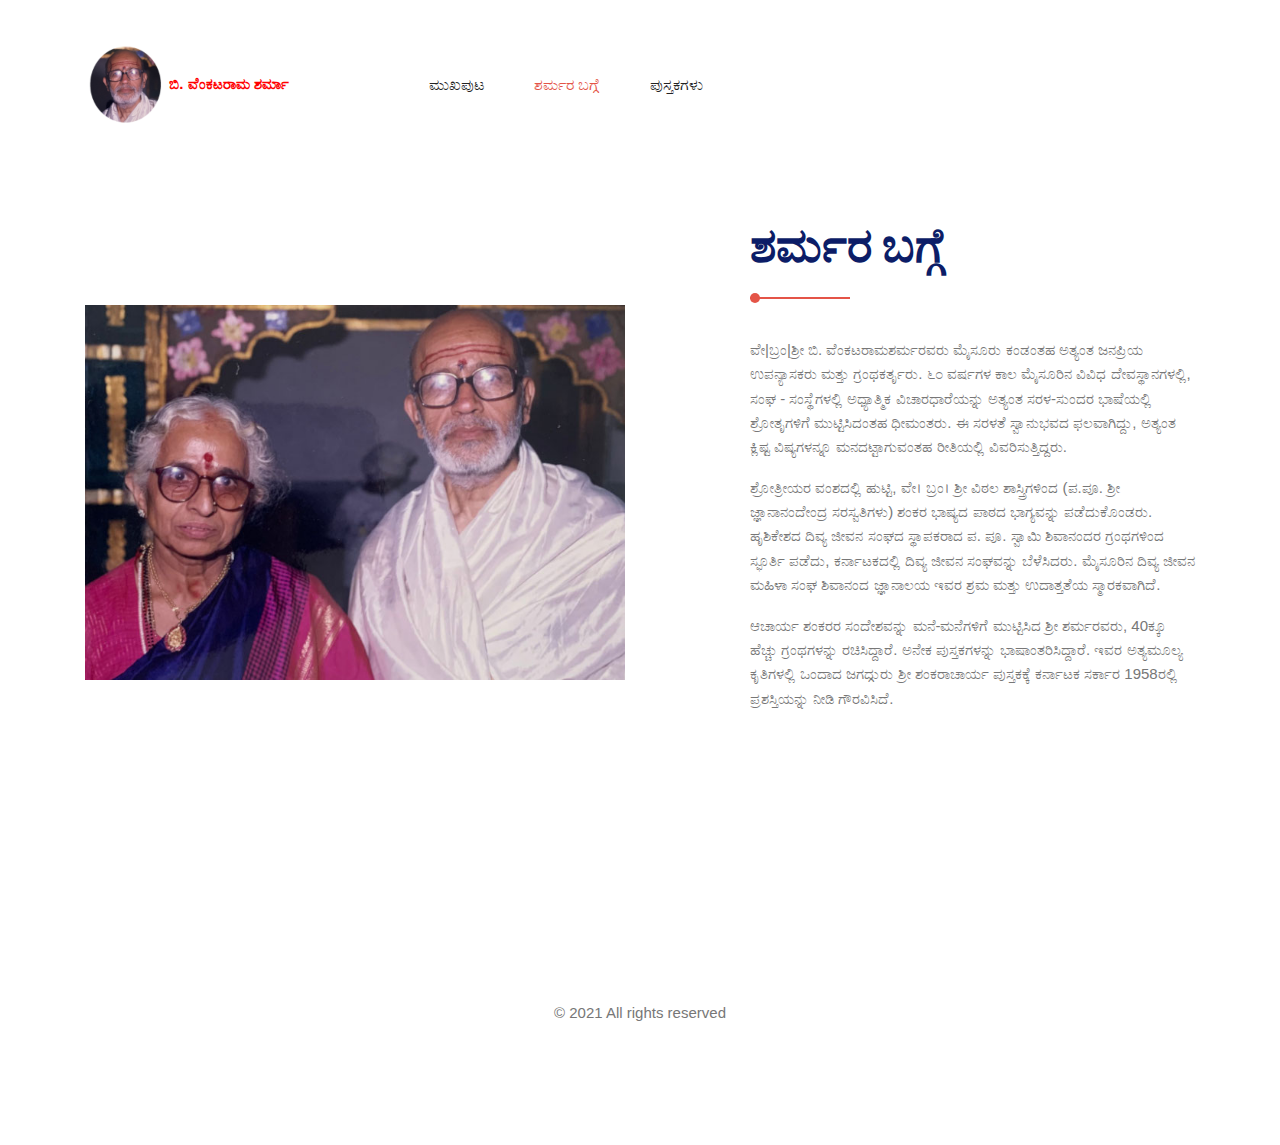
<file: about.html>
<!DOCTYPE html>
<html lang="zxx" class="no-js">
<head>

	<meta name="viewport" content="width=device-width, initial-scale=1, shrink-to-fit=no">

	<link rel="shortcut icon" href="img/fav.png">

	<meta name="author" content="colorlib">

	<meta name="description" content="">

	<meta name="keywords" content="">

	<meta charset="UTF-8">

	<title>About</title>
	<link href="https://fonts.googleapis.com/css?family=Poppins:100,200,400,300,500,600,700" rel="stylesheet">
	<link href="https://fonts.googleapis.com/css?family=Roboto:300,400,500,600,700,900" rel="stylesheet">

	<link rel="stylesheet" href="css/linearicons.css">
	<link rel="stylesheet" href="css/font-awesome.min.css">
	<link rel="stylesheet" href="css/bootstrap.css">
	<link rel="stylesheet" href="css/magnific-popup.css">
	<link rel="stylesheet" href="css/nice-select.css">
	<link rel="stylesheet" href="css/animate.min.css">
	<link rel="stylesheet" href="css/owl.carousel.css">
	<link rel="stylesheet" href="css/main.css">
	<link rel="stylesheet" href="css/navbar.css">
	<link rel="stylesheet" href="css/homepage.css">
</head>
<body>

	<header id="header">
		<div class="container main-menu">
			<div class="row align-items-center d-flex">
				<div id="logo">
					<a href="index.html"><img src="img/logo.png" alt="" title="" /></a>
					<!-- <span><b>ವೇಂಕಟಚಾಲ ರಾವ್</b></span><br /><span></span> -->
					<strong style="color: red">ಬಿ. ವೆಂಕಟರಾಮ ಶರ್ಮಾ</strong>
				</div>
				<nav id="nav-menu-container">
					<ul class="nav-menu">
						<li class=""><a  href="index.html">ಮುಖಪುಟ</a></li>
						<li><a class="active" href="about.html">ಶರ್ಮರ ಬಗ್ಗೆ</a></li>
						<li><a href="portfolio.html">ಪುಸ್ತಕಗಳು</a></li>
						<!-- <li><a href="Photos.php">ಚಿತ್ರಗಳು</a></li> -->
					</ul>
				</nav>
			</div>
		</div>
	</header><br /><br />
	<section class="about-area section-gap">
		<div class="container">
			<div class="row align-items-center justify-content-between">
				<div class="col-lg-6">
					<!-- <img class="img-fluid" src="img/main/062.jpg" alt=""> -->
					<img class="img-fluid" src="img/about-img.jpg" alt="" />
				</div>
				<div class="col-lg-5 col-md-12 about-right">
					<div class="section-title">
						<h2>ಶರ್ಮರ ಬಗ್ಗೆ</h2>
					</div>
					<div class="mb-50 wow fadeIn" data-wow-duration=".8s">
						<p>ವೇ|ಬ್ರಂ|ಶ್ರೀ ಬಿ. ವೆಂಕಟರಾಮಶರ್ಮರವರು ಮೈಸೂರು ಕಂಡಂತಹ ಅತ್ಯಂತ ಜನಪ್ರಿಯ ಉಪನ್ಯಾಸಕರು ಮತ್ತು ಗ್ರಂಥಕರ್ತೃರು. ೬೦ ವರ್ಷಗಳ ಕಾಲ ಮೈಸೂರಿನ ವಿವಿಧ ದೇವಸ್ಥಾನಗಳಲ್ಲಿ, ಸಂಘ - ಸಂಸ್ಥೆಗಳಲ್ಲಿ ಅಧ್ಯಾತ್ಮಿಕ ವಿಚಾರಧಾರೆಯನ್ನು ಅತ್ಯಂತ ಸರಳ-ಸುಂದರ ಭಾಷೆಯಲ್ಲಿ ಶ್ರೋತೃಗಳಿಗೆ ಮುಟ್ಟಿಸಿದಂತಹ ಧೀಮಂತರು. ಈ ಸರಳತೆ ಸ್ವಾನುಭವದ ಫಲವಾಗಿದ್ದು, ಅತ್ಯಂತ ಕ್ಲಿಷ್ಟ ವಿಷ್ಯಗಳನ್ನೂ ಮನದಟ್ಟಾಗುವಂತಹ ರೀತಿಯಲ್ಲಿ ವಿವರಿಸುತ್ತಿದ್ದರು.
						</p>
						<p>ಶ್ರೋತ್ರೀಯರ ವಂಶದಲ್ಲಿ ಹುಟ್ಟಿ, ವೇ। ಬ್ರಂ। ಶ್ರೀ ವಿಠಲ ಶಾಸ್ತ್ರಿಗಳಿಂದ (ಪ.ಪೂ. ಶ್ರೀ ಜ್ಞಾನಾನಂದೇಂದ್ರ ಸರಸ್ವತಿಗಳು) ಶಂಕರ ಭಾಷ್ಯದ ಪಾಠದ ಭಾಗ್ಯವನ್ನು ಪಡೆದುಕೊಂಡರು. ಹೃಶಿಕೇಶದ ದಿವ್ಯ ಜೀವನ ಸಂಘದ ಸ್ಥಾಪಕರಾದ ಪ. ಪೂ. ಸ್ವಾಮಿ ಶಿವಾನಂದರ ಗ್ರಂಥಗಳಿಂದ ಸ್ಫೂರ್ತಿ ಪಡೆದು, ಕರ್ನಾಟಕದಲ್ಲಿ ದಿವ್ಯ ಜೀವನ ಸಂಘವನ್ನು ಬೆಳೆಸಿದರು. ಮೈಸೂರಿನ ದಿವ್ಯ ಜೀವನ ಮಹಿಳಾ ಸಂಘ ಶಿವಾನಂದ ಜ್ಞಾನಾಲಯ ಇವರ ಶ್ರಮ ಮತ್ತು ಉದಾತ್ತತೆಯ ಸ್ಮಾರಕವಾಗಿದೆ.
						</p>
						<p>ಆಚಾರ್ಯ ಶಂಕರರ ಸಂದೇಶವನ್ನು ಮನೆ-ಮನೆಗಳಿಗೆ ಮುಟ್ಟಿಸಿದ ಶ್ರೀ ಶರ್ಮರವರು, 40ಕ್ಕೂ ಹೆಚ್ಚು ಗ್ರಂಥಗಳನ್ನು ರಚಿಸಿದ್ದಾರೆ. ಅನೇಕ ಪುಸ್ತಕಗಳನ್ನು ಭಾಷಾಂತರಿಸಿದ್ದಾರೆ. ಇವರ ಅತ್ಯಮೂಲ್ಯ ಕೃತಿಗಳಲ್ಲಿ ಒಂದಾದ ಜಗದ್ಗುರು ಶ್ರೀ ಶಂಕರಾಚಾರ್ಯ ಪುಸ್ತಕಕ್ಕೆ ಕರ್ನಾಟಕ ಸರ್ಕಾರ 1958ರಲ್ಲಿ ಪ್ರಶಸ್ತಿಯನ್ನು ನೀಡಿ ಗೌರವಿಸಿದೆ.
						</p>
					</div>
				</div>
			</div>
		</div>
	</section>
	<footer class="footer-area">
		<div class="container">
				<div class="row footer-bottom justify-content-center">
					<p class="col-lg-8 col-sm-12 footer-text">
						© 2021 All rights reserved 
					</p>
				</div>
		</div>
	</footer>
	<div id="back-top">
		<a title="Go to Top" href="#">
			<i class="lnr lnr-arrow-up"></i>
		</a>
	</div>

		<script src="js/vendor/jquery-2.2.4.min.js" type="df7a91b3a0010efddfd818dc-text/javascript"></script>
		<script src="https://cdnjs.cloudflare.com/ajax/libs/popper.js/1.12.9/umd/popper.min.js" integrity="sha384-ApNbgh9B+Y1QKtv3Rn7W3mgPxhU9K/ScQsAP7hUibX39j7fakFPskvXusvfa0b4Q" crossorigin="anonymous" type="df7a91b3a0010efddfd818dc-text/javascript"></script>
		<script src="js/vendor/bootstrap.min.js" type="df7a91b3a0010efddfd818dc-text/javascript"></script>
		<script type="df7a91b3a0010efddfd818dc-text/javascript" src="https://maps.googleapis.com/maps/api/js?key=AIzaSyBhOdIF3Y9382fqJYt5I_sswSrEw5eihAA"></script>
		<script src="js/easing.min.js" type="df7a91b3a0010efddfd818dc-text/javascript"></script>
		<script src="js/hoverIntent.js" type="df7a91b3a0010efddfd818dc-text/javascript"></script>
		<script src="js/superfish.min.js" type="df7a91b3a0010efddfd818dc-text/javascript"></script>
		<script src="js/mn-accordion.js" type="df7a91b3a0010efddfd818dc-text/javascript"></script>
		<script src="js/jquery.ajaxchimp.min.js" type="df7a91b3a0010efddfd818dc-text/javascript"></script>
		<script src="js/jquery.magnific-popup.min.js" type="df7a91b3a0010efddfd818dc-text/javascript"></script>
		<script src="js/owl.carousel.min.js" type="df7a91b3a0010efddfd818dc-text/javascript"></script>
		<script src="js/jquery.nice-select.min.js" type="df7a91b3a0010efddfd818dc-text/javascript"></script>
		<script src="js/isotope.pkgd.min.js" type="df7a91b3a0010efddfd818dc-text/javascript"></script>
		<script src="js/jquery.circlechart.js" type="df7a91b3a0010efddfd818dc-text/javascript"></script>
		<script src="js/mail-script.js" type="df7a91b3a0010efddfd818dc-text/javascript"></script>
		<script src="js/wow.min.js" type="df7a91b3a0010efddfd818dc-text/javascript"></script>
		<script src="js/main.js" type="df7a91b3a0010efddfd818dc-text/javascript"></script>

		<script async src="https://www.googletagmanager.com/gtag/js?id=UA-23581568-13" type="df7a91b3a0010efddfd818dc-text/javascript"></script>
		<script type="df7a91b3a0010efddfd818dc-text/javascript">
			window.dataLayer = window.dataLayer || [];
			function gtag(){dataLayer.push(arguments);}
			gtag('js', new Date());

			gtag('config', 'UA-23581568-13');
		</script>
		<script src="https://ajax.cloudflare.com/cdn-cgi/scripts/7089c43e/cloudflare-static/rocket-loader.min.js" data-cf-settings="df7a91b3a0010efddfd818dc-|49" defer=""></script>
</body>
</html>
</file>
<file: css/linearicons.css>
@font-face {
	font-family: 'Linearicons-Free';
	src:url('../fonts/Linearicons-Free54e9.eot?w118d');
	src:url('../fonts/Linearicons-Freed41d.eot?#iefixw118d') format('embedded-opentype'),
		url('../fonts/Linearicons-Free54e9.woff2?w118d') format('woff2'),
		url('../fonts/Linearicons-Free54e9.woff?w118d') format('woff'),
		url('../fonts/Linearicons-Free54e9.ttf?w118d') format('truetype'),
		url('../fonts/Linearicons-Free54e9.svg?w118d#Linearicons-Free') format('svg');
	font-weight: normal;
	font-style: normal;
}

.lnr {
	font-family: 'Linearicons-Free';
	speak: none;
	font-style: normal;
	font-weight: normal;
	font-variant: normal;
	text-transform: none;
	line-height: 1;

	/* Better Font Rendering =========== */
	-webkit-font-smoothing: antialiased;
	-moz-osx-font-smoothing: grayscale;
}

.lnr-home:before {
	content: "\e800";
}
.lnr-apartment:before {
	content: "\e801";
}
.lnr-pencil:before {
	content: "\e802";
}
.lnr-magic-wand:before {
	content: "\e803";
}
.lnr-drop:before {
	content: "\e804";
}
.lnr-lighter:before {
	content: "\e805";
}
.lnr-poop:before {
	content: "\e806";
}
.lnr-sun:before {
	content: "\e807";
}
.lnr-moon:before {
	content: "\e808";
}
.lnr-cloud:before {
	content: "\e809";
}
.lnr-cloud-upload:before {
	content: "\e80a";
}
.lnr-cloud-download:before {
	content: "\e80b";
}
.lnr-cloud-sync:before {
	content: "\e80c";
}
.lnr-cloud-check:before {
	content: "\e80d";
}
.lnr-database:before {
	content: "\e80e";
}
.lnr-lock:before {
	content: "\e80f";
}
.lnr-cog:before {
	content: "\e810";
}
.lnr-trash:before {
	content: "\e811";
}
.lnr-dice:before {
	content: "\e812";
}
.lnr-heart:before {
	content: "\e813";
}
.lnr-star:before {
	content: "\e814";
}
.lnr-star-half:before {
	content: "\e815";
}
.lnr-star-empty:before {
	content: "\e816";
}
.lnr-flag:before {
	content: "\e817";
}
.lnr-envelope:before {
	content: "\e818";
}
.lnr-paperclip:before {
	content: "\e819";
}
.lnr-inbox:before {
	content: "\e81a";
}
.lnr-eye:before {
	content: "\e81b";
}
.lnr-printer:before {
	content: "\e81c";
}
.lnr-file-empty:before {
	content: "\e81d";
}
.lnr-file-add:before {
	content: "\e81e";
}
.lnr-enter:before {
	content: "\e81f";
}
.lnr-exit:before {
	content: "\e820";
}
.lnr-graduation-hat:before {
	content: "\e821";
}
.lnr-license:before {
	content: "\e822";
}
.lnr-music-note:before {
	content: "\e823";
}
.lnr-film-play:before {
	content: "\e824";
}
.lnr-camera-video:before {
	content: "\e825";
}
.lnr-camera:before {
	content: "\e826";
}
.lnr-picture:before {
	content: "\e827";
}
.lnr-book:before {
	content: "\e828";
}
.lnr-bookmark:before {
	content: "\e829";
}
.lnr-user:before {
	content: "\e82a";
}
.lnr-users:before {
	content: "\e82b";
}
.lnr-shirt:before {
	content: "\e82c";
}
.lnr-store:before {
	content: "\e82d";
}
.lnr-cart:before {
	content: "\e82e";
}
.lnr-tag:before {
	content: "\e82f";
}
.lnr-phone-handset:before {
	content: "\e830";
}
.lnr-phone:before {
	content: "\e831";
}
.lnr-pushpin:before {
	content: "\e832";
}
.lnr-map-marker:before {
	content: "\e833";
}
.lnr-map:before {
	content: "\e834";
}
.lnr-location:before {
	content: "\e835";
}
.lnr-calendar-full:before {
	content: "\e836";
}
.lnr-keyboard:before {
	content: "\e837";
}
.lnr-spell-check:before {
	content: "\e838";
}
.lnr-screen:before {
	content: "\e839";
}
.lnr-smartphone:before {
	content: "\e83a";
}
.lnr-tablet:before {
	content: "\e83b";
}
.lnr-laptop:before {
	content: "\e83c";
}
.lnr-laptop-phone:before {
	content: "\e83d";
}
.lnr-power-switch:before {
	content: "\e83e";
}
.lnr-bubble:before {
	content: "\e83f";
}
.lnr-heart-pulse:before {
	content: "\e840";
}
.lnr-construction:before {
	content: "\e841";
}
.lnr-pie-chart:before {
	content: "\e842";
}
.lnr-chart-bars:before {
	content: "\e843";
}
.lnr-gift:before {
	content: "\e844";
}
.lnr-diamond:before {
	content: "\e845";
}
.lnr-linearicons:before {
	content: "\e846";
}
.lnr-dinner:before {
	content: "\e847";
}
.lnr-coffee-cup:before {
	content: "\e848";
}
.lnr-leaf:before {
	content: "\e849";
}
.lnr-paw:before {
	content: "\e84a";
}
.lnr-rocket:before {
	content: "\e84b";
}
.lnr-briefcase:before {
	content: "\e84c";
}
.lnr-bus:before {
	content: "\e84d";
}
.lnr-car:before {
	content: "\e84e";
}
.lnr-train:before {
	content: "\e84f";
}
.lnr-bicycle:before {
	content: "\e850";
}
.lnr-wheelchair:before {
	content: "\e851";
}
.lnr-select:before {
	content: "\e852";
}
.lnr-earth:before {
	content: "\e853";
}
.lnr-smile:before {
	content: "\e854";
}
.lnr-sad:before {
	content: "\e855";
}
.lnr-neutral:before {
	content: "\e856";
}
.lnr-mustache:before {
	content: "\e857";
}
.lnr-alarm:before {
	content: "\e858";
}
.lnr-bullhorn:before {
	content: "\e859";
}
.lnr-volume-high:before {
	content: "\e85a";
}
.lnr-volume-medium:before {
	content: "\e85b";
}
.lnr-volume-low:before {
	content: "\e85c";
}
.lnr-volume:before {
	content: "\e85d";
}
.lnr-mic:before {
	content: "\e85e";
}
.lnr-hourglass:before {
	content: "\e85f";
}
.lnr-undo:before {
	content: "\e860";
}
.lnr-redo:before {
	content: "\e861";
}
.lnr-sync:before {
	content: "\e862";
}
.lnr-history:before {
	content: "\e863";
}
.lnr-clock:before {
	content: "\e864";
}
.lnr-download:before {
	content: "\e865";
}
.lnr-upload:before {
	content: "\e866";
}
.lnr-enter-down:before {
	content: "\e867";
}
.lnr-exit-up:before {
	content: "\e868";
}
.lnr-bug:before {
	content: "\e869";
}
.lnr-code:before {
	content: "\e86a";
}
.lnr-link:before {
	content: "\e86b";
}
.lnr-unlink:before {
	content: "\e86c";
}
.lnr-thumbs-up:before {
	content: "\e86d";
}
.lnr-thumbs-down:before {
	content: "\e86e";
}
.lnr-magnifier:before {
	content: "\e86f";
}
.lnr-cross:before {
	content: "\e870";
}
.lnr-menu:before {
	content: "\e871";
}
.lnr-list:before {
	content: "\e872";
}
.lnr-chevron-up:before {
	content: "\e873";
}
.lnr-chevron-down:before {
	content: "\e874";
}
.lnr-chevron-left:before {
	content: "\e875";
}
.lnr-chevron-right:before {
	content: "\e876";
}
.lnr-arrow-up:before {
	content: "\e877";
}
.lnr-arrow-down:before {
	content: "\e878";
}
.lnr-arrow-left:before {
	content: "\e879";
}
.lnr-arrow-right:before {
	content: "\e87a";
}
.lnr-move:before {
	content: "\e87b";
}
.lnr-warning:before {
	content: "\e87c";
}
.lnr-question-circle:before {
	content: "\e87d";
}
.lnr-menu-circle:before {
	content: "\e87e";
}
.lnr-checkmark-circle:before {
	content: "\e87f";
}
.lnr-cross-circle:before {
	content: "\e880";
}
.lnr-plus-circle:before {
	content: "\e881";
}
.lnr-circle-minus:before {
	content: "\e882";
}
.lnr-arrow-up-circle:before {
	content: "\e883";
}
.lnr-arrow-down-circle:before {
	content: "\e884";
}
.lnr-arrow-left-circle:before {
	content: "\e885";
}
.lnr-arrow-right-circle:before {
	content: "\e886";
}
.lnr-chevron-up-circle:before {
	content: "\e887";
}
.lnr-chevron-down-circle:before {
	content: "\e888";
}
.lnr-chevron-left-circle:before {
	content: "\e889";
}
.lnr-chevron-right-circle:before {
	content: "\e88a";
}
.lnr-crop:before {
	content: "\e88b";
}
.lnr-frame-expand:before {
	content: "\e88c";
}
.lnr-frame-contract:before {
	content: "\e88d";
}
.lnr-layers:before {
	content: "\e88e";
}
.lnr-funnel:before {
	content: "\e88f";
}
.lnr-text-format:before {
	content: "\e890";
}
.lnr-text-format-remove:before {
	content: "\e891";
}
.lnr-text-size:before {
	content: "\e892";
}
.lnr-bold:before {
	content: "\e893";
}
.lnr-italic:before {
	content: "\e894";
}
.lnr-underline:before {
	content: "\e895";
}
.lnr-strikethrough:before {
	content: "\e896";
}
.lnr-highlight:before {
	content: "\e897";
}
.lnr-text-align-left:before {
	content: "\e898";
}
.lnr-text-align-center:before {
	content: "\e899";
}
.lnr-text-align-right:before {
	content: "\e89a";
}
.lnr-text-align-justify:before {
	content: "\e89b";
}
.lnr-line-spacing:before {
	content: "\e89c";
}
.lnr-indent-increase:before {
	content: "\e89d";
}
.lnr-indent-decrease:before {
	content: "\e89e";
}
.lnr-pilcrow:before {
	content: "\e89f";
}
.lnr-direction-ltr:before {
	content: "\e8a0";
}
.lnr-direction-rtl:before {
	content: "\e8a1";
}
.lnr-page-break:before {
	content: "\e8a2";
}
.lnr-sort-alpha-asc:before {
	content: "\e8a3";
}
.lnr-sort-amount-asc:before {
	content: "\e8a4";
}
.lnr-hand:before {
	content: "\e8a5";
}
.lnr-pointer-up:before {
	content: "\e8a6";
}
.lnr-pointer-right:before {
	content: "\e8a7";
}
.lnr-pointer-down:before {
	content: "\e8a8";
}
.lnr-pointer-left:before {
	content: "\e8a9";
}
</file>
<file: css/nice-select.css>
.nice-select {
  -webkit-tap-highlight-color: transparent;
  background-color: #fff;
  border-radius: 5px;
  border: solid 1px #e8e8e8;
  box-sizing: border-box;
  clear: both;
  cursor: pointer;
  display: block;
  float: left;
  font-family: inherit;
  font-size: 14px;
  font-weight: normal;
  height: 42px;
  line-height: 40px;
  outline: none;
  padding-left: 18px;
  padding-right: 30px;
  position: relative;
  text-align: left !important;
  -webkit-transition: all 0.2s ease-in-out;
  transition: all 0.2s ease-in-out;
  -webkit-user-select: none;
     -moz-user-select: none;
      -ms-user-select: none;
          user-select: none;
  white-space: nowrap;
  width: auto; }
  .nice-select:hover {
    border-color: #dbdbdb; }
  .nice-select:active, .nice-select.open, .nice-select:focus {
    border-color: #999; }
  .nice-select:after {
    border-bottom: 2px solid #999;
    border-right: 2px solid #999;
    content: '';
    display: block;
    height: 5px;
    margin-top: -4px;
    pointer-events: none;
    position: absolute;
    right: 12px;
    top: 50%;
    -webkit-transform-origin: 66% 66%;
        -ms-transform-origin: 66% 66%;
            transform-origin: 66% 66%;
    -webkit-transform: rotate(45deg);
        -ms-transform: rotate(45deg);
            transform: rotate(45deg);
    -webkit-transition: all 0.15s ease-in-out;
    transition: all 0.15s ease-in-out;
    width: 5px; }
  .nice-select.open:after {
    -webkit-transform: rotate(-135deg);
        -ms-transform: rotate(-135deg);
            transform: rotate(-135deg); }
  .nice-select.open .list {
    opacity: 1;
    pointer-events: auto;
    -webkit-transform: scale(1) translateY(0);
        -ms-transform: scale(1) translateY(0);
            transform: scale(1) translateY(0); }
  .nice-select.disabled {
    border-color: #ededed;
    color: #999;
    pointer-events: none; }
    .nice-select.disabled:after {
      border-color: #cccccc; }
  .nice-select.wide {
    width: 100%; }
    .nice-select.wide .list {
      left: 0 !important;
      right: 0 !important; }
  .nice-select.right {
    float: right; }
    .nice-select.right .list {
      left: auto;
      right: 0; }
  .nice-select.small {
    font-size: 12px;
    height: 36px;
    line-height: 34px; }
    .nice-select.small:after {
      height: 4px;
      width: 4px; }
    .nice-select.small .option {
      line-height: 34px;
      min-height: 34px; }
  .nice-select .list {
    background-color: #fff;
    border-radius: 5px;
    box-shadow: 0 0 0 1px rgba(68, 68, 68, 0.11);
    box-sizing: border-box;
    margin-top: 4px;
    opacity: 0;
    overflow: hidden;
    padding: 0;
    pointer-events: none;
    position: absolute;
    top: 100%;
    left: 0;
    -webkit-transform-origin: 50% 0;
        -ms-transform-origin: 50% 0;
            transform-origin: 50% 0;
    -webkit-transform: scale(0.75) translateY(-21px);
        -ms-transform: scale(0.75) translateY(-21px);
            transform: scale(0.75) translateY(-21px);
    -webkit-transition: all 0.2s cubic-bezier(0.5, 0, 0, 1.25), opacity 0.15s ease-out;
    transition: all 0.2s cubic-bezier(0.5, 0, 0, 1.25), opacity 0.15s ease-out;
    z-index: 9; }
    .nice-select .list:hover .option:not(:hover) {
      background-color: transparent !important; }
  .nice-select .option {
    cursor: pointer;
    font-weight: 400;
    line-height: 40px;
    list-style: none;
    min-height: 40px;
    outline: none;
    padding-left: 18px;
    padding-right: 29px;
    text-align: left;
    -webkit-transition: all 0.2s;
    transition: all 0.2s; }
    .nice-select .option:hover, .nice-select .option.focus, .nice-select .option.selected.focus {
      background-color: #f6f6f6; }
    .nice-select .option.selected {
      font-weight: bold; }
    .nice-select .option.disabled {
      background-color: transparent;
      color: #999;
      cursor: default; }

.no-csspointerevents .nice-select .list {
  display: none; }

.no-csspointerevents .nice-select.open .list {
  display: block; }
</file>
<file: css/main.css>
/*--------------------------- Color variations ----------------------*/
/* Medium Layout: 1280px */
/* Tablet Layout: 768px */
/* Mobile Layout: 320px */
/* Wide Mobile Layout: 480px */
/* =================================== */
/*  Basic Style 
/* =================================== */
::-moz-selection {
  /* Code for Firefox */
  background-color: #e45447;
  color: #fff; }

::selection {
  background-color: #e45447;
  color: #fff; }

::-webkit-input-placeholder {
  /* WebKit, Blink, Edge */
  color: #777777;
  font-weight: 300; }

:-moz-placeholder {
  /* Mozilla Firefox 4 to 18 */
  color: #777777;
  opacity: 1;
  font-weight: 300; }

::-moz-placeholder {
  /* Mozilla Firefox 19+ */
  color: #777777;
  opacity: 1;
  font-weight: 300; }

:-ms-input-placeholder {
  /* Internet Explorer 10-11 */
  color: #777777;
  font-weight: 300; }

::-ms-input-placeholder {
  /* Microsoft Edge */
  color: #777777;
  font-weight: 300; }

body {
  color: #777777;
  font-family: "Roboto", sans-serif;
  font-size: 15px;
  font-weight: 400;
  line-height: 1.625em;
  position: relative; }

ol, ul {
  margin: 0;
  padding: 0;
  list-style: none; }

select {
  display: block; }

figure {
  margin: 0; }

a {
  -webkit-transition: all 0.3s ease 0s;
  -moz-transition: all 0.3s ease 0s;
  -o-transition: all 0.3s ease 0s;
  transition: all 0.3s ease 0s; }

iframe {
  border: 0; }

a, a:focus, a:hover {
  text-decoration: none;
  outline: 0; }

.btn.active.focus,
.btn.active:focus,
.btn.focus,
.btn.focus:active,
.btn:active:focus,
.btn:focus {
  text-decoration: none;
  outline: 0; }

.card-panel {
  margin: 0;
  padding: 60px; }

/**
 *  Typography
 *
 **/
.btn i, .btn-large i, .btn-floating i, .btn-large i, .btn-flat i {
  font-size: 1em;
  line-height: inherit; }

.gray-bg {
  background: #f9f9ff; }

h1, h2, h3,
h4, h5, h6 {
  font-family: "Poppins", sans-serif;
  color: #222222;
  line-height: 1.2em;
  margin-bottom: 0;
  margin-top: 0;
  font-weight: 600; }

.h1, .h2, .h3,
.h4, .h5, .h6 {
  margin-bottom: 0;
  margin-top: 0;
  font-family: "Poppins", sans-serif;
  font-weight: 600;
  color: #222222; }

h1, .h1 {
  font-size: 36px; }

h2, .h2 {
  font-size: 30px; }

h3, .h3 {
  font-size: 24px; }

h4, .h4 {
  font-size: 18px; }

h5, .h5 {
  font-size: 16px; }

h6, .h6 {
  font-size: 14px;
  color: #222222; }

td, th {
  border-radius: 0px; }

/**
 * For modern browsers
 * 1. The space content is one way to avoid an Opera bug when the
 *    contenteditable attribute is included anywhere else in the document.
 *    Otherwise it causes space to appear at the top and bottom of elements
 *    that are clearfixed.
 * 2. The use of `table` rather than `block` is only necessary if using
 *    `:before` to contain the top-margins of child elements.
 */
.clear::before, .clear::after {
  content: " ";
  display: table; }
.clear::after {
  clear: both; }

.fz-11 {
  font-size: 11px; }

.fz-12 {
  font-size: 12px; }

.fz-13 {
  font-size: 13px; }

.fz-14 {
  font-size: 14px; }

.fz-15 {
  font-size: 15px; }

.fz-16 {
  font-size: 16px; }

.fz-18 {
  font-size: 18px; }

.fz-30 {
  font-size: 30px; }

.fz-48 {
  font-size: 48px !important; }

.fw100 {
  font-weight: 100; }

.fw300 {
  font-weight: 300; }

.fw400 {
  font-weight: 400 !important; }

.fw500 {
  font-weight: 500; }

.f700 {
  font-weight: 700; }

.fsi {
  font-style: italic; }

.mt-10 {
  margin-top: 10px; }

.mt-15 {
  margin-top: 15px; }

.mt-20 {
  margin-top: 20px; }

.mt-25 {
  margin-top: 25px; }

.mt-30 {
  margin-top: 30px; }

.mt-35 {
  margin-top: 35px; }

.mt-40 {
  margin-top: 40px; }

.mt-50 {
  margin-top: 50px; }

.mt-60 {
  margin-top: 60px; }

.mt-70 {
  margin-top: 70px; }

.mt-80 {
  margin-top: 80px; }

.mt-100 {
  margin-top: 100px; }

.mt-120 {
  margin-top: 120px; }

.mt-150 {
  margin-top: 150px; }

.ml-0 {
  margin-left: 0 !important; }

.ml-5 {
  margin-left: 5px !important; }

.ml-10 {
  margin-left: 10px; }

.ml-15 {
  margin-left: 15px; }

.ml-20 {
  margin-left: 20px; }

.ml-30 {
  margin-left: 30px; }

.ml-50 {
  margin-left: 50px; }

.mr-0 {
  margin-right: 0 !important; }

.mr-5 {
  margin-right: 5px !important; }

.mr-15 {
  margin-right: 15px; }

.mr-10 {
  margin-right: 10px; }

.mr-20 {
  margin-right: 20px; }

.mr-30 {
  margin-right: 30px; }

.mr-50 {
  margin-right: 50px; }

.mb-0 {
  margin-bottom: 0px; }

.mb-0-i {
  margin-bottom: 0px !important; }

.mb-5 {
  margin-bottom: 5px; }

.mb-10 {
  margin-bottom: 10px; }

.mb-15 {
  margin-bottom: 15px; }

.mb-20 {
  margin-bottom: 20px; }

.mb-25 {
  margin-bottom: 25px; }

.mb-30 {
  margin-bottom: 30px; }

.mb-40 {
  margin-bottom: 40px; }

.mb-50 {
  margin-bottom: 50px; }

.mb-60 {
  margin-bottom: 60px; }

.mb-70 {
  margin-bottom: 70px; }

.mb-80 {
  margin-bottom: 80px; }

.mb-90 {
  margin-bottom: 90px; }

.mb-100 {
  margin-bottom: 100px; }

.pt-0 {
  padding-top: 0px; }

.pt-10 {
  padding-top: 10px; }

.pt-15 {
  padding-top: 15px; }

.pt-20 {
  padding-top: 20px; }

.pt-25 {
  padding-top: 25px; }

.pt-30 {
  padding-top: 30px; }

.pt-40 {
  padding-top: 40px; }

.pt-50 {
  padding-top: 50px; }

.pt-60 {
  padding-top: 60px; }

.pt-70 {
  padding-top: 70px; }

.pt-80 {
  padding-top: 80px; }

.pt-90 {
  padding-top: 90px; }

.pt-100 {
  padding-top: 100px; }

.pt-120 {
  padding-top: 120px; }

.pt-150 {
  padding-top: 150px; }

.pt-170 {
  padding-top: 170px; }

.pb-0 {
  padding-bottom: 0px; }

.pb-10 {
  padding-bottom: 10px; }

.pb-15 {
  padding-bottom: 15px; }

.pb-20 {
  padding-bottom: 20px; }

.pb-25 {
  padding-bottom: 25px; }

.pb-30 {
  padding-bottom: 30px; }

.pb-40 {
  padding-bottom: 40px; }

.pb-50 {
  padding-bottom: 50px; }

.pb-60 {
  padding-bottom: 60px; }

.pb-70 {
  padding-bottom: 70px; }

.pb-80 {
  padding-bottom: 80px; }

.pb-90 {
  padding-bottom: 90px; }

.pb-100 {
  padding-bottom: 100px; }

.pb-120 {
  padding-bottom: 120px; }

.pb-150 {
  padding-bottom: 150px; }

.pr-30 {
  padding-right: 30px; }

.pl-30 {
  padding-left: 30px; }

.pl-90 {
  padding-left: 90px; }

.p-40 {
  padding: 40px; }

.float-left {
  float: left; }

.float-right {
  float: right; }

.text-italic {
  font-style: italic; }

.text-white {
  color: #fff; }

.text-black {
  color: #000; }

.transition {
  -webkit-transition: all 0.3s ease 0s;
  -moz-transition: all 0.3s ease 0s;
  -o-transition: all 0.3s ease 0s;
  transition: all 0.3s ease 0s; }

.section-full {
  padding: 100px 0; }

.section-half {
  padding: 75px 0; }

.text-center {
  text-align: center;
  color: black;
   }

.text-left {
  text-align: left; }

.text-rigth {
  text-align: right; }

.flex {
  display: -webkit-box;
  display: -webkit-flex;
  display: -moz-flex;
  display: -ms-flexbox;
  display: flex; }

.inline-flex {
  display: -webkit-inline-box;
  display: -webkit-inline-flex;
  display: -moz-inline-flex;
  display: -ms-inline-flexbox;
  display: inline-flex; }

.flex-grow {
  -webkit-box-flex: 1;
  -webkit-flex-grow: 1;
  -moz-flex-grow: 1;
  -ms-flex-positive: 1;
  flex-grow: 1; }

.flex-wrap {
  -webkit-flex-wrap: wrap;
  -moz-flex-wrap: wrap;
  -ms-flex-wrap: wrap;
  flex-wrap: wrap; }

.flex-left {
  -webkit-box-pack: start;
  -ms-flex-pack: start;
  -webkit-justify-content: flex-start;
  -moz-justify-content: flex-start;
  justify-content: flex-start; }

.flex-middle {
  -webkit-box-align: center;
  -ms-flex-align: center;
  -webkit-align-items: center;
  -moz-align-items: center;
  align-items: center; }

.flex-right {
  -webkit-box-pack: end;
  -ms-flex-pack: end;
  -webkit-justify-content: flex-end;
  -moz-justify-content: flex-end;
  justify-content: flex-end; }

.flex-top {
  -webkit-align-self: flex-start;
  -moz-align-self: flex-start;
  -ms-flex-item-align: start;
  align-self: flex-start; }

.flex-center {
  -webkit-box-pack: center;
  -ms-flex-pack: center;
  -webkit-justify-content: center;
  -moz-justify-content: center;
  justify-content: center; }

.flex-bottom {
  -webkit-align-self: flex-end;
  -moz-align-self: flex-end;
  -ms-flex-item-align: end;
  align-self: flex-end; }

.space-between {
  -webkit-box-pack: justify;
  -ms-flex-pack: justify;
  -webkit-justify-content: space-between;
  -moz-justify-content: space-between;
  justify-content: space-between; }

.space-around {
  -ms-flex-pack: distribute;
  -webkit-justify-content: space-around;
  -moz-justify-content: space-around;
  justify-content: space-around; }

.flex-column {
  -webkit-box-direction: normal;
  -webkit-box-orient: vertical;
  -webkit-flex-direction: column;
  -moz-flex-direction: column;
  -ms-flex-direction: column;
  flex-direction: column; }

.flex-cell {
  display: -webkit-box;
  display: -webkit-flex;
  display: -moz-flex;
  display: -ms-flexbox;
  display: flex;
  -webkit-box-flex: 1;
  -webkit-flex-grow: 1;
  -moz-flex-grow: 1;
  -ms-flex-positive: 1;
  flex-grow: 1; }

.display-table {
  display: table; }

.light {
  color: #fff; }

.dark {
  color: #000; }

.relative {
  position: relative; }

.overflow-hidden {
  overflow: hidden; }

.overlay {
  position: absolute;
  left: 0;
  right: 0;
  top: 0;
  bottom: 0; }

.container.fullwidth {
  width: 100%; }
.container.no-padding {
  padding-left: 0;
  padding-right: 0; }

.no-padding {
  padding: 0; }

.section-bg {
  background: #f9fafc; }

@media (max-width: 767px) {
  .no-flex-xs {
    display: block !important; } }

.row.no-margin {
  margin-left: 0;
  margin-right: 0; }

.preloader-area {
  background-color: #e45447;
  position: fixed;
  width: 100%;
  height: 100%;
  z-index: 9999; }
  .preloader-area .loader-box {
    position: absolute;
    left: 50%;
    top: 50%;
    -webkit-transform: translate(-50%, -50%);
    -moz-transform: translate(-50%, -50%);
    -ms-transform: translate(-50%, -50%);
    -o-transform: translate(-50%, -50%);
    transform: translate(-50%, -50%); }
  .preloader-area .loader {
    width: 70px;
    height: 70px;
    border-radius: 50px;
    background-color: rgba(255, 255, 255, 0.2);
    border-width: 30px;
    border-style: double;
    border-color: transparent #fff;
    -webkit-transform-origin: 50% 50%;
    -moz-transform-origin: 50% 50%;
    -ms-transform-origin: 50% 50%;
    -o-transform-origin: 50% 50%;
    transform-origin: 50% 50%;
    -webkit-animation: loader 2s linear infinite;
    -moz-animation: loader 2s linear infinite;
    -o-animation: loader 2s linear infinite;
    animation: loader 2s linear infinite; }

@-webkit-keyframes loader {
  0% {
    -webkit-transform: rotate(0deg);
    -moz-transform: rotate(0deg);
    -ms-transform: rotate(0deg);
    -o-transform: rotate(0deg);
    transform: rotate(0deg); }
  100% {
    -webkit-transform: rotate(360deg);
    -moz-transform: rotate(360deg);
    -ms-transform: rotate(360deg);
    -o-transform: rotate(360deg);
    transform: rotate(360deg); } }
@-moz-keyframes loader {
  0% {
    -webkit-transform: rotate(0deg);
    -moz-transform: rotate(0deg);
    -ms-transform: rotate(0deg);
    -o-transform: rotate(0deg);
    transform: rotate(0deg); }
  100% {
    -webkit-transform: rotate(360deg);
    -moz-transform: rotate(360deg);
    -ms-transform: rotate(360deg);
    -o-transform: rotate(360deg);
    transform: rotate(360deg); } }
@-o-keyframes loader {
  0% {
    -webkit-transform: rotate(0deg);
    -moz-transform: rotate(0deg);
    -ms-transform: rotate(0deg);
    -o-transform: rotate(0deg);
    transform: rotate(0deg); }
  100% {
    -webkit-transform: rotate(360deg);
    -moz-transform: rotate(360deg);
    -ms-transform: rotate(360deg);
    -o-transform: rotate(360deg);
    transform: rotate(360deg); } }
@keyframes loader {
  0% {
    -webkit-transform: rotate(0deg);
    -moz-transform: rotate(0deg);
    -ms-transform: rotate(0deg);
    -o-transform: rotate(0deg);
    transform: rotate(0deg); }
  100% {
    -webkit-transform: rotate(360deg);
    -moz-transform: rotate(360deg);
    -ms-transform: rotate(360deg);
    -o-transform: rotate(360deg);
    transform: rotate(360deg); } }
#back-top {
  position: fixed;
  right: 0;
  bottom: 30px;
  cursor: pointer;
  z-index: 9999999;
  opacity: 0;
  -webkit-transition: all 0.3s ease 0s;
  -moz-transition: all 0.3s ease 0s;
  -o-transition: all 0.3s ease 0s;
  transition: all 0.3s ease 0s; }
  #back-top a {
    background: #90acd1;
    display: block;
    text-align: center;
    width: 35px;
    height: 40px;
    border-radius: 5px 5px 0 0;
    padding: 12px 8px 8px 7px;
    -webkit-transition: all 0.3s ease 0s;
    -moz-transition: all 0.3s ease 0s;
    -o-transition: all 0.3s ease 0s;
    transition: all 0.3s ease 0s; }
    #back-top a i {
      font-size: 22px;
      color: #fff; }
    #back-top a:hover {
      box-shadow: 0 8px 12px rgba(156, 156, 156, 0.7); }

.back-top-animation {
  right: 20px !important;
  opacity: 1 !important;
  -webkit-transition: all 0.4s ease-in !important;
  -moz-transition: all 0.4s ease-in !important;
  -o-transition: all 0.4s ease-in !important;
  transition: all 0.4s ease-in !important; }

.section-gap {
  padding: 150px 0; }
  @media (max-width: 1024px) {
    .section-gap {
      padding: 60px 0; } }

.section-gap-top {
  padding-top: 150px; }
  @media (max-width: 1024px) {
    .section-gap-top {
      padding: 60px 0; } }

.section-gap-bottom-90 {
  padding-bottom: 130px; }
  @media (max-width: 1024px) {
    .section-gap-bottom-90 {
      padding-bottom: 30px; } }

.section-title {
  margin-bottom: 80px; }
  @media (max-width: 1024px) {
    .section-title {
      margin-bottom: 30px; } }
  .section-title h2 {
    font-size: 48px;
    font-weight: 700;
    margin-bottom: 70px;
    text-transform: capitalize;
    position: relative;
    line-height: 44px; }
    @media (max-width: 1024px) {
      .section-title h2 {
        font-size: 40px;
        margin-bottom: 30px; } }
    @media (max-width: 1024px) {
      .section-title h2 {
        font-size: 30px; } }
    .section-title h2:before {
      content: '';
      position: absolute;
      left: 0;
      bottom: -35px;
      width: 10px;
      height: 10px;
      background: #e45447;
      border-radius: 7px; }
      @media (max-width: 1024px) {
        .section-title h2:before {
          bottom: -15px; } }
    .section-title h2:after {
      content: '';
      position: absolute;
      left: 0;
      bottom: -31px;
      width: 100px;
      height: 2px;
      background: #e45447; }
      @media (max-width: 1024px) {
        .section-title h2:after {
          bottom: -11px; } }
  .section-title p {
    max-width: 535px;
    margin-bottom: 0; }

.alert-msg {
  color: #008000; }

.primary-btn {
  color: #fff;
  padding: 0 52px;
  background: #e45447;
  overflow: hidden;
  border-radius: 40px;
  font-size: 15px;
  font-weight: 600;
  display: inline-block;
  border: 1px solid #e45447;
  vertical-align: middle;
  position: relative;
  z-index: 1;
  cursor: pointer;
  text-align: center;
  -webkit-backface-visibility: hidden;
  -moz-backface-visibility: hidden;
  backface-visibility: hidden;
  -webkit-transition: all 0.3s ease 0s;
  -moz-transition: all 0.3s ease 0s;
  -o-transition: all 0.3s ease 0s;
  transition: all 0.3s ease 0s; }
  @media (max-width: 767px) {
    .primary-btn {
      padding: 0 35px; } }
  .primary-btn:before {
    content: attr(data-text);
    position: absolute;
    top: 0;
    left: 0;
    width: 100%;
    height: 100%;
    padding: 13px 0;
    -webkit-transition: all 0.3s ease 0s;
    -moz-transition: all 0.3s ease 0s;
    -o-transition: all 0.3s ease 0s;
    transition: all 0.3s ease 0s;
    -webkit-transition-timing-function: cubic-bezier(0.75, 0, 0.125, 1);
    -moz-transition-timing-function: cubic-bezier(0.75, 0, 0.125, 1);
    -o-transition-timing-function: cubic-bezier(0.75, 0, 0.125, 1);
    transition-timing-function: cubic-bezier(0.75, 0, 0.125, 1);
    color: #fff; }
    @media (max-width: 767px) {
      .primary-btn:before {
        padding: 8px 0; } }
  .primary-btn:hover {
    background: #fff;
    border: 1px solid #e45447; }
    .primary-btn:hover:before {
      opacity: 0;
      -webkit-transform: translate3d(0, 100%, 0);
      -moz-transform: translate3d(0, 100%, 0);
      -ms-transform: translate3d(0, 100%, 0);
      -o-transform: translate3d(0, 100%, 0);
      transform: translate3d(0, 100%, 0); }
    .primary-btn:hover span {
      opacity: 1;
      color: #e45447;
      -webkit-transform: translate3d(0, 0, 0);
      -moz-transform: translate3d(0, 0, 0);
      -ms-transform: translate3d(0, 0, 0);
      -o-transform: translate3d(0, 0, 0);
      transform: translate3d(0, 0, 0); }
      .primary-btn:hover span:nth-child(1) {
        -webkit-transition-delay: 0.01s;
        -moz-transition-delay: 0.01s;
        -o-transition-delay: 0.01s;
        transition-delay: 0.01s; }
      .primary-btn:hover span:nth-child(2) {
        -webkit-transition-delay: 0.05s;
        -moz-transition-delay: 0.05s;
        -o-transition-delay: 0.05s;
        transition-delay: 0.05s; }
      .primary-btn:hover span:nth-child(3) {
        -webkit-transition-delay: 0.1s;
        -moz-transition-delay: 0.1s;
        -o-transition-delay: 0.1s;
        transition-delay: 0.1s; }
      .primary-btn:hover span:nth-child(4) {
        -webkit-transition-delay: 0.15s;
        -moz-transition-delay: 0.15s;
        -o-transition-delay: 0.15s;
        transition-delay: 0.15s; }
      .primary-btn:hover span:nth-child(5) {
        -webkit-transition-delay: 0.2s;
        -moz-transition-delay: 0.2s;
        -o-transition-delay: 0.2s;
        transition-delay: 0.2s; }
      .primary-btn:hover span:nth-child(6) {
        -webkit-transition-delay: 0.25s;
        -moz-transition-delay: 0.25s;
        -o-transition-delay: 0.25s;
        transition-delay: 0.25s; }
      .primary-btn:hover span:nth-child(7) {
        -webkit-transition-delay: 0.3s;
        -moz-transition-delay: 0.3s;
        -o-transition-delay: 0.3s;
        transition-delay: 0.3s; }
      .primary-btn:hover span:nth-child(8) {
        -webkit-transition-delay: 0.35s;
        -moz-transition-delay: 0.35s;
        -o-transition-delay: 0.35s;
        transition-delay: 0.35s; }
      .primary-btn:hover span:nth-child(9) {
        -webkit-transition-delay: 0.4s;
        -moz-transition-delay: 0.4s;
        -o-transition-delay: 0.4s;
        transition-delay: 0.4s; }
      .primary-btn:hover span:nth-child(10) {
        -webkit-transition-delay: 0.45s;
        -moz-transition-delay: 0.45s;
        -o-transition-delay: 0.45s;
        transition-delay: 0.45s; }
      .primary-btn:hover span:nth-child(11) {
        -webkit-transition-delay: 0.5s;
        -moz-transition-delay: 0.5s;
        -o-transition-delay: 0.5s;
        transition-delay: 0.5s; }
      .primary-btn:hover span:nth-child(12) {
        -webkit-transition-delay: 0.55s;
        -moz-transition-delay: 0.55s;
        -o-transition-delay: 0.55s;
        transition-delay: 0.55s; }
      .primary-btn:hover span:nth-child(13) {
        -webkit-transition-delay: 0.6s;
        -moz-transition-delay: 0.6s;
        -o-transition-delay: 0.6s;
        transition-delay: 0.6s; }
      .primary-btn:hover span:nth-child(14) {
        -webkit-transition-delay: 0.65s;
        -moz-transition-delay: 0.65s;
        -o-transition-delay: 0.65s;
        transition-delay: 0.65s; }
      .primary-btn:hover span:nth-child(15) {
        -webkit-transition-delay: 0.7s;
        -moz-transition-delay: 0.7s;
        -o-transition-delay: 0.7s;
        transition-delay: 0.7s; }
      .primary-btn:hover span:nth-child(16) {
        -webkit-transition-delay: 0.75s;
        -moz-transition-delay: 0.75s;
        -o-transition-delay: 0.75s;
        transition-delay: 0.75s; }
      .primary-btn:hover span:nth-child(17) {
        -webkit-transition-delay: 0.8s;
        -moz-transition-delay: 0.8s;
        -o-transition-delay: 0.8s;
        transition-delay: 0.8s; }
      .primary-btn:hover span:nth-child(18) {
        -webkit-transition-delay: 0.85s;
        -moz-transition-delay: 0.85s;
        -o-transition-delay: 0.85s;
        transition-delay: 0.85s; }
      .primary-btn:hover span:nth-child(19) {
        -webkit-transition-delay: 0.95s;
        -moz-transition-delay: 0.95s;
        -o-transition-delay: 0.95s;
        transition-delay: 0.95s; }
      .primary-btn:hover span:nth-child(20) {
        -webkit-transition-delay: 1s;
        -moz-transition-delay: 1s;
        -o-transition-delay: 1s;
        transition-delay: 1s; }
  .primary-btn span {
    display: inline-block;
    padding: 12px 0;
    opacity: 0;
    color: #fff;
    -webkit-transform: translate3d(10, 10px, 0);
    -moz-transform: translate3d(10, 10px, 0);
    -ms-transform: translate3d(10, 10px, 0);
    -o-transform: translate3d(10, 10px, 0);
    transform: translate3d(10, 10px, 0);
    -webkit-transition: all 0.3s ease 0s;
    -moz-transition: all 0.3s ease 0s;
    -o-transition: all 0.3s ease 0s;
    transition: all 0.3s ease 0s;
    -webkit-transition-timing-function: cubic-bezier(0.75, 0, 0.125, 1);
    -moz-transition-timing-function: cubic-bezier(0.75, 0, 0.125, 1);
    -o-transition-timing-function: cubic-bezier(0.75, 0, 0.125, 1);
    transition-timing-function: cubic-bezier(0.75, 0, 0.125, 1); }
    @media (max-width: 767px) {
      .primary-btn span {
        padding: 8px 0; } }
  .primary-btn.white {
    border: 1px solid #90acd1;
    color: #e45447;
    background: #fff; }
    .primary-btn.white span {
      color: #222222; }
    .primary-btn.white:before {
      color: #222222; }
    .primary-btn.white:hover {
      background: #90acd1;
      color: #fff; }
      .primary-btn.white:hover span {
        color: #fff; }

.overlay {
  position: absolute;
  left: 0;
  right: 0;
  top: 0;
  bottom: 0; }

.sample-text-area {
  background: #fff;
  padding: 100px 0 70px 0; }

.sample-text {
  margin-bottom: 0; }

.text-heading {
  margin-bottom: 30px;
  font-size: 24px; }

.typo-list {
  margin-bottom: 10px; }

@media (max-width: 767px) {
  .typo-sec {
    margin-bottom: 30px; } }

@media (max-width: 767px) {
  .element-wrap {
    margin-top: 30px; } }

b, sup, sub, u, del {
  color: #e45447; }

h1 {
  font-size: 36px; }

h2 {
  font-size: 30px; }

h3 {
  font-size: 24px; }

h4 {
  font-size: 18px; }

h5 {
  font-size: 16px; }

h6 {
  font-size: 14px; }

h1, h2, h3, h4, h5, h6 {
  line-height: 1.5em; }

.typography h1, .typography h2, .typography h3, .typography h4, .typography h5, .typography h6 {
  color: #777777; }

.button-area {
  background: #fff; }
  .button-area .border-top-generic {
    padding: 70px 15px;
    border-top: 1px dotted #eee; }

.button-group-area .genric-btn {
  margin-right: 10px;
  margin-top: 10px; }
  .button-group-area .genric-btn:last-child {
    margin-right: 0; }

.genric-btn {
  display: inline-block;
  outline: none;
  line-height: 40px;
  padding: 0 30px;
  font-size: .8em;
  text-align: center;
  text-decoration: none;
  font-weight: 500;
  cursor: pointer;
  -webkit-transition: all 0.3s ease 0s;
  -moz-transition: all 0.3s ease 0s;
  -o-transition: all 0.3s ease 0s;
  transition: all 0.3s ease 0s; }
  .genric-btn:focus {
    outline: none; }
  .genric-btn.e-large {
    padding: 0 40px;
    line-height: 50px; }
  .genric-btn.large {
    line-height: 45px; }
  .genric-btn.medium {
    line-height: 30px; }
  .genric-btn.small {
    line-height: 25px; }
  .genric-btn.radius {
    border-radius: 3px; }
  .genric-btn.circle {
    border-radius: 20px; }
  .genric-btn.arrow {
    display: -webkit-inline-box;
    display: -ms-inline-flexbox;
    display: inline-flex;
    -webkit-box-align: center;
    -ms-flex-align: center;
    align-items: center; }
    .genric-btn.arrow span {
      margin-left: 10px; }
  .genric-btn.default {
    color: #222222;
    background: #f9f9ff;
    border: 1px solid transparent; }
    .genric-btn.default:hover {
      border: 1px solid #f9f9ff;
      background: #fff; }
  .genric-btn.default-border {
    border: 1px solid #f9f9ff;
    background: #fff; }
    .genric-btn.default-border:hover {
      color: #222222;
      background: #f9f9ff;
      border: 1px solid transparent; }
  .genric-btn.primary {
    color: #fff;
    background: #e45447;
    border: 1px solid transparent; }
    .genric-btn.primary:hover {
      color: #e45447;
      border: 1px solid #e45447;
      background: #fff; }
  .genric-btn.primary-border {
    color: #e45447;
    border: 1px solid #e45447;
    background: #fff; }
    .genric-btn.primary-border:hover {
      color: #fff;
      background: #e45447;
      border: 1px solid transparent; }
  .genric-btn.success {
    color: #fff;
    background: #4cd3e3;
    border: 1px solid transparent; }
    .genric-btn.success:hover {
      color: #4cd3e3;
      border: 1px solid #4cd3e3;
      background: #fff; }
  .genric-btn.success-border {
    color: #4cd3e3;
    border: 1px solid #4cd3e3;
    background: #fff; }
    .genric-btn.success-border:hover {
      color: #fff;
      background: #4cd3e3;
      border: 1px solid transparent; }
  .genric-btn.info {
    color: #fff;
    background: #38a4ff;
    border: 1px solid transparent; }
    .genric-btn.info:hover {
      color: #38a4ff;
      border: 1px solid #38a4ff;
      background: #fff; }
  .genric-btn.info-border {
    color: #38a4ff;
    border: 1px solid #38a4ff;
    background: #fff; }
    .genric-btn.info-border:hover {
      color: #fff;
      background: #38a4ff;
      border: 1px solid transparent; }
  .genric-btn.warning {
    color: #fff;
    background: #f4e700;
    border: 1px solid transparent; }
    .genric-btn.warning:hover {
      color: #f4e700;
      border: 1px solid #f4e700;
      background: #fff; }
  .genric-btn.warning-border {
    color: #f4e700;
    border: 1px solid #f4e700;
    background: #fff; }
    .genric-btn.warning-border:hover {
      color: #fff;
      background: #f4e700;
      border: 1px solid transparent; }
  .genric-btn.danger {
    color: #fff;
    background: #f44a40;
    border: 1px solid transparent; }
    .genric-btn.danger:hover {
      color: #f44a40;
      border: 1px solid #f44a40;
      background: #fff; }
  .genric-btn.danger-border {
    color: #f44a40;
    border: 1px solid #f44a40;
    background: #fff; }
    .genric-btn.danger-border:hover {
      color: #fff;
      background: #f44a40;
      border: 1px solid transparent; }
  .genric-btn.link {
    color: #222222;
    background: #f9f9ff;
    text-decoration: underline;
    border: 1px solid transparent; }
    .genric-btn.link:hover {
      color: #222222;
      border: 1px solid #f9f9ff;
      background: #fff; }
  .genric-btn.link-border {
    color: #222222;
    border: 1px solid #f9f9ff;
    background: #fff;
    text-decoration: underline; }
    .genric-btn.link-border:hover {
      color: #222222;
      background: #f9f9ff;
      border: 1px solid transparent; }
  .genric-btn.disable {
    color: #222222, 0.3;
    background: #f9f9ff;
    border: 1px solid transparent;
    cursor: not-allowed; }

.generic-blockquote {
  padding: 30px 50px 30px 30px;
  background: #f9f9ff;
  border-left: 2px solid #e45447; }

@media (max-width: 991px) {
  .progress-table-wrap {
    overflow-x: scroll; } }

.progress-table {
  background: #f9f9ff;
  padding: 15px 0px 30px 0px;
  min-width: 800px; }
  .progress-table .serial {
    width: 11.83%;
    padding-left: 30px; }
  .progress-table .country {
    width: 28.07%; }
  .progress-table .visit {
    width: 19.74%; }
  .progress-table .percentage {
    width: 40.36%;
    padding-right: 50px; }
  .progress-table .table-head {
    display: flex; }
    .progress-table .table-head .serial, .progress-table .table-head .country, .progress-table .table-head .visit, .progress-table .table-head .percentage {
      color: #222222;
      line-height: 40px;
      text-transform: uppercase;
      font-weight: 500; }
  .progress-table .table-row {
    padding: 15px 0;
    border-top: 1px solid #edf3fd;
    display: flex; }
    .progress-table .table-row .serial, .progress-table .table-row .country, .progress-table .table-row .visit, .progress-table .table-row .percentage {
      display: flex;
      align-items: center; }
    .progress-table .table-row .country img {
      margin-right: 15px; }
    .progress-table .table-row .percentage .progress {
      width: 80%;
      border-radius: 0px;
      background: transparent; }
      .progress-table .table-row .percentage .progress .progress-bar {
        height: 5px;
        line-height: 5px; }
        .progress-table .table-row .percentage .progress .progress-bar.color-1 {
          background-color: #6382e6; }
        .progress-table .table-row .percentage .progress .progress-bar.color-2 {
          background-color: #e66686; }
        .progress-table .table-row .percentage .progress .progress-bar.color-3 {
          background-color: #f09359; }
        .progress-table .table-row .percentage .progress .progress-bar.color-4 {
          background-color: #73fbaf; }
        .progress-table .table-row .percentage .progress .progress-bar.color-5 {
          background-color: #73fbaf; }
        .progress-table .table-row .percentage .progress .progress-bar.color-6 {
          background-color: #6382e6; }
        .progress-table .table-row .percentage .progress .progress-bar.color-7 {
          background-color: #a367e7; }
        .progress-table .table-row .percentage .progress .progress-bar.color-8 {
          background-color: #e66686; }

.single-gallery-image {
  margin-top: 30px;
  background-repeat: no-repeat !important;
  background-position: center center !important;
  background-size: cover !important;
  height: 200px; }

.list-style {
  width: 14px;
  height: 14px; }

.unordered-list li {
  position: relative;
  padding-left: 30px;
  line-height: 1.82em !important; }
  .unordered-list li:before {
    content: "";
    position: absolute;
    width: 14px;
    height: 14px;
    border: 3px solid #e45447;
    background: #fff;
    top: 4px;
    left: 0;
    border-radius: 50%; }

.ordered-list {
  margin-left: 30px; }
  .ordered-list li {
    list-style-type: decimal-leading-zero;
    color: #e45447;
    font-weight: 500;
    line-height: 1.82em !important; }
    .ordered-list li span {
      font-weight: 300;
      color: #777777; }

.ordered-list-alpha li {
  margin-left: 30px;
  list-style-type: lower-alpha;
  color: #e45447;
  font-weight: 500;
  line-height: 1.82em !important; }
  .ordered-list-alpha li span {
    font-weight: 300;
    color: #777777; }

.ordered-list-roman li {
  margin-left: 30px;
  list-style-type: lower-roman;
  color: #e45447;
  font-weight: 500;
  line-height: 1.82em !important; }
  .ordered-list-roman li span {
    font-weight: 300;
    color: #777777; }

.single-input {
  display: block;
  width: 100%;
  line-height: 40px;
  border: none;
  outline: none;
  background: #f9f9ff;
  padding: 0 20px; }
  .single-input:focus {
    outline: none; }

.input-group-icon {
  position: relative; }
  .input-group-icon .icon {
    position: absolute;
    left: 20px;
    top: 0;
    line-height: 40px;
    z-index: 3; }
    .input-group-icon .icon i {
      color: #797979; }
  .input-group-icon .single-input {
    padding-left: 45px; }

.single-textarea {
  display: block;
  width: 100%;
  line-height: 40px;
  border: none;
  outline: none;
  background: #f9f9ff;
  padding: 0 20px;
  height: 100px;
  resize: none; }
  .single-textarea:focus {
    outline: none; }

.single-input-primary {
  display: block;
  width: 100%;
  line-height: 40px;
  border: 1px solid transparent;
  outline: none;
  background: #f9f9ff;
  padding: 0 20px; }
  .single-input-primary:focus {
    outline: none;
    border: 1px solid #e45447; }

.single-input-accent {
  display: block;
  width: 100%;
  line-height: 40px;
  border: 1px solid transparent;
  outline: none;
  background: #f9f9ff;
  padding: 0 20px; }
  .single-input-accent:focus {
    outline: none;
    border: 1px solid #eb6b55; }

.single-input-secondary {
  display: block;
  width: 100%;
  line-height: 40px;
  border: 1px solid transparent;
  outline: none;
  background: #f9f9ff;
  padding: 0 20px; }
  .single-input-secondary:focus {
    outline: none;
    border: 1px solid #f09359; }

.default-switch {
  width: 35px;
  height: 17px;
  border-radius: 8.5px;
  background: #f9f9ff;
  position: relative;
  cursor: pointer; }
  .default-switch input {
    position: absolute;
    left: 0;
    top: 0;
    right: 0;
    bottom: 0;
    width: 100%;
    height: 100%;
    opacity: 0;
    cursor: pointer; }
    .default-switch input + label {
      position: absolute;
      top: 1px;
      left: 1px;
      width: 15px;
      height: 15px;
      border-radius: 50%;
      background: #e45447;
      -webkit-transition: all 0.2s;
      -moz-transition: all 0.2s;
      -o-transition: all 0.2s;
      transition: all 0.2s;
      box-shadow: 0px 4px 5px 0px rgba(0, 0, 0, 0.2);
      cursor: pointer; }
    .default-switch input:checked + label {
      left: 19px; }

.single-element-widget {
  margin-bottom: 30px; }

.primary-switch {
  width: 35px;
  height: 17px;
  border-radius: 8.5px;
  background: #f9f9ff;
  position: relative;
  cursor: pointer; }
  .primary-switch input {
    position: absolute;
    left: 0;
    top: 0;
    right: 0;
    bottom: 0;
    width: 100%;
    height: 100%;
    opacity: 0; }
    .primary-switch input + label {
      position: absolute;
      left: 0;
      top: 0;
      right: 0;
      bottom: 0;
      width: 100%;
      height: 100%; }
      .primary-switch input + label:before {
        content: "";
        position: absolute;
        left: 0;
        top: 0;
        right: 0;
        bottom: 0;
        width: 100%;
        height: 100%;
        background: transparent;
        border-radius: 8.5px;
        cursor: pointer;
        -webkit-transition: all 0.2s;
        -moz-transition: all 0.2s;
        -o-transition: all 0.2s;
        transition: all 0.2s; }
      .primary-switch input + label:after {
        content: "";
        position: absolute;
        top: 1px;
        left: 1px;
        width: 15px;
        height: 15px;
        border-radius: 50%;
        background: #fff;
        -webkit-transition: all 0.2s;
        -moz-transition: all 0.2s;
        -o-transition: all 0.2s;
        transition: all 0.2s;
        box-shadow: 0px 4px 5px 0px rgba(0, 0, 0, 0.2);
        cursor: pointer; }
    .primary-switch input:checked + label:after {
      left: 19px; }
    .primary-switch input:checked + label:before {
      background: #e45447; }

.confirm-switch {
  width: 35px;
  height: 17px;
  border-radius: 8.5px;
  background: #f9f9ff;
  position: relative;
  cursor: pointer; }
  .confirm-switch input {
    position: absolute;
    left: 0;
    top: 0;
    right: 0;
    bottom: 0;
    width: 100%;
    height: 100%;
    opacity: 0; }
    .confirm-switch input + label {
      position: absolute;
      left: 0;
      top: 0;
      right: 0;
      bottom: 0;
      width: 100%;
      height: 100%; }
      .confirm-switch input + label:before {
        content: "";
        position: absolute;
        left: 0;
        top: 0;
        right: 0;
        bottom: 0;
        width: 100%;
        height: 100%;
        background: transparent;
        border-radius: 8.5px;
        -webkit-transition: all 0.2s;
        -moz-transition: all 0.2s;
        -o-transition: all 0.2s;
        transition: all 0.2s;
        cursor: pointer; }
      .confirm-switch input + label:after {
        content: "";
        position: absolute;
        top: 1px;
        left: 1px;
        width: 15px;
        height: 15px;
        border-radius: 50%;
        background: #fff;
        -webkit-transition: all 0.2s;
        -moz-transition: all 0.2s;
        -o-transition: all 0.2s;
        transition: all 0.2s;
        box-shadow: 0px 4px 5px 0px rgba(0, 0, 0, 0.2);
        cursor: pointer; }
    .confirm-switch input:checked + label:after {
      left: 19px; }
    .confirm-switch input:checked + label:before {
      background: #4cd3e3; }

.primary-checkbox {
  width: 16px;
  height: 16px;
  border-radius: 3px;
  background: #f9f9ff;
  position: relative;
  cursor: pointer; }
  .primary-checkbox input {
    position: absolute;
    left: 0;
    top: 0;
    right: 0;
    bottom: 0;
    width: 100%;
    height: 100%;
    opacity: 0; }
    .primary-checkbox input + label {
      position: absolute;
      left: 0;
      top: 0;
      right: 0;
      bottom: 0;
      width: 100%;
      height: 100%;
      border-radius: 3px;
      cursor: pointer;
      border: 1px solid #f1f1f1; }
    .primary-checkbox input:checked + label {
      background: url(../img/elements/primary-check.png) no-repeat center center/cover;
      border: none; }

.confirm-checkbox {
  width: 16px;
  height: 16px;
  border-radius: 3px;
  background: #f9f9ff;
  position: relative;
  cursor: pointer; }
  .confirm-checkbox input {
    position: absolute;
    left: 0;
    top: 0;
    right: 0;
    bottom: 0;
    width: 100%;
    height: 100%;
    opacity: 0; }
    .confirm-checkbox input + label {
      position: absolute;
      left: 0;
      top: 0;
      right: 0;
      bottom: 0;
      width: 100%;
      height: 100%;
      border-radius: 3px;
      cursor: pointer;
      border: 1px solid #f1f1f1; }
    .confirm-checkbox input:checked + label {
      background: url(../img/elements/success-check.png) no-repeat center center/cover;
      border: none; }

.disabled-checkbox {
  width: 16px;
  height: 16px;
  border-radius: 3px;
  background: #f9f9ff;
  position: relative;
  cursor: pointer; }
  .disabled-checkbox input {
    position: absolute;
    left: 0;
    top: 0;
    right: 0;
    bottom: 0;
    width: 100%;
    height: 100%;
    opacity: 0; }
    .disabled-checkbox input + label {
      position: absolute;
      left: 0;
      top: 0;
      right: 0;
      bottom: 0;
      width: 100%;
      height: 100%;
      border-radius: 3px;
      cursor: pointer;
      border: 1px solid #f1f1f1; }
    .disabled-checkbox input:disabled {
      cursor: not-allowed;
      z-index: 3; }
    .disabled-checkbox input:checked + label {
      background: url(../img/elements/disabled-check.png) no-repeat center center/cover;
      border: none; }

.primary-radio {
  width: 16px;
  height: 16px;
  border-radius: 8px;
  background: #f9f9ff;
  position: relative;
  cursor: pointer; }
  .primary-radio input {
    position: absolute;
    left: 0;
    top: 0;
    right: 0;
    bottom: 0;
    width: 100%;
    height: 100%;
    opacity: 0; }
    .primary-radio input + label {
      position: absolute;
      left: 0;
      top: 0;
      right: 0;
      bottom: 0;
      width: 100%;
      height: 100%;
      border-radius: 8px;
      cursor: pointer;
      border: 1px solid #f1f1f1; }
    .primary-radio input:checked + label {
      background: url(../img/elements/primary-radio.png) no-repeat center center/cover;
      border: none; }

.confirm-radio {
  width: 16px;
  height: 16px;
  border-radius: 8px;
  background: #f9f9ff;
  position: relative;
  cursor: pointer; }
  .confirm-radio input {
    position: absolute;
    left: 0;
    top: 0;
    right: 0;
    bottom: 0;
    width: 100%;
    height: 100%;
    opacity: 0; }
    .confirm-radio input + label {
      position: absolute;
      left: 0;
      top: 0;
      right: 0;
      bottom: 0;
      width: 100%;
      height: 100%;
      border-radius: 8px;
      cursor: pointer;
      border: 1px solid #f1f1f1; }
    .confirm-radio input:checked + label {
      background: url(../img/elements/success-radio.png) no-repeat center center/cover;
      border: none; }

.disabled-radio {
  width: 16px;
  height: 16px;
  border-radius: 8px;
  background: #f9f9ff;
  position: relative;
  cursor: pointer; }
  .disabled-radio input {
    position: absolute;
    left: 0;
    top: 0;
    right: 0;
    bottom: 0;
    width: 100%;
    height: 100%;
    opacity: 0; }
    .disabled-radio input + label {
      position: absolute;
      left: 0;
      top: 0;
      right: 0;
      bottom: 0;
      width: 100%;
      height: 100%;
      border-radius: 8px;
      cursor: pointer;
      border: 1px solid #f1f1f1; }
    .disabled-radio input:disabled {
      cursor: not-allowed;
      z-index: 3; }
    .disabled-radio input:checked + label {
      background: url(../img/elements/disabled-radio.png) no-repeat center center/cover;
      border: none; }

.default-select {
  height: 40px; }
  .default-select .nice-select {
    border: none;
    border-radius: 0px;
    height: 40px;
    background: #f9f9ff;
    padding-left: 20px;
    padding-right: 40px; }
    .default-select .nice-select .list {
      margin-top: 0;
      border: none;
      border-radius: 0px;
      box-shadow: none;
      width: 100%;
      padding: 10px 0 10px 0px; }
      .default-select .nice-select .list .option {
        font-weight: 300;
        -webkit-transition: all 0.3s ease 0s;
        -moz-transition: all 0.3s ease 0s;
        -o-transition: all 0.3s ease 0s;
        transition: all 0.3s ease 0s;
        line-height: 28px;
        min-height: 28px;
        font-size: 12px;
        padding-left: 20px; }
        .default-select .nice-select .list .option.selected {
          color: #e45447;
          background: transparent; }
        .default-select .nice-select .list .option:hover {
          color: #e45447;
          background: transparent; }
  .default-select .current {
    margin-right: 50px;
    font-weight: 300; }
  .default-select .nice-select::after {
    right: 20px; }

@media (max-width: 991px) {
  .left-align-p p {
    margin-top: 20px; } }

.form-select {
  height: 40px;
  width: 100%; }
  .form-select .nice-select {
    border: none;
    border-radius: 0px;
    height: 40px;
    background: #f9f9ff;
    padding-left: 45px;
    padding-right: 40px;
    width: 100%; }
    .form-select .nice-select .list {
      margin-top: 0;
      border: none;
      border-radius: 0px;
      box-shadow: none;
      width: 100%;
      padding: 10px 0 10px 0px; }
      .form-select .nice-select .list .option {
        font-weight: 300;
        -webkit-transition: all 0.3s ease 0s;
        -moz-transition: all 0.3s ease 0s;
        -o-transition: all 0.3s ease 0s;
        transition: all 0.3s ease 0s;
        line-height: 28px;
        min-height: 28px;
        font-size: 12px;
        padding-left: 45px; }
        .form-select .nice-select .list .option.selected {
          color: #e45447;
          background: transparent; }
        .form-select .nice-select .list .option:hover {
          color: #e45447;
          background: transparent; }
  .form-select .current {
    margin-right: 50px;
    font-weight: 300; }
  .form-select .nice-select::after {
    right: 20px; }

/*--------------------------------------------------------------
# Header
--------------------------------------------------------------*/
.main-menu {
  padding-top: 20px; }

#header {
  padding: 0px 0px 20px 0px;
  position: absolute;
  left: 0;
  top: 0;
  right: 0;
  transition: all 0.5s;
  z-index: 997; }

#header.header-scrolled {
  position: fixed;
  box-shadow: -21.213px 21.213px 30px 0px rgba(158, 158, 158, 0.3);
  background: #fff;
  transition: all 0.5s; }
  #header.header-scrolled #nav-menu-container {
    margin-left: auto; }
  #header.header-scrolled.dark {
    background: #222222; }

#logo {
  margin-left: 15px; }
  @media (max-width: 673px) {
    #logo {
      margin-left: 20px; } }

#header #logo h1 {
  font-size: 34px;
  margin: 0;
  padding: 0;
  line-height: 1;
  font-weight: 700;
  letter-spacing: 3px; }

#header #logo h1 a,
#header #logo h1 a:hover {
  color: #000;
  padding-left: 10px;
  border-left: 4px solid #e45447; }

#header #logo img {
  padding: 0;
  margin: 0; }

@media (max-width: 768px) {
  #header #logo h1 {
    font-size: 28px; }

  #header #logo img {
    max-height: 40px; } }
/*--------------------------------------------------------------
# Navigation Menu
--------------------------------------------------------------*/
/* Nav Menu Essentials */
.nav-menu,
.nav-menu * {
  margin: 0;
  padding: 0;
  list-style: none; }

.nav-menu ul {
  position: absolute;
  display: none;
  top: 100%;
  left: 0;
  z-index: 99;
  background: rgba(255, 255, 255, 0.9); }

.nav-menu li {
  position: relative;
  white-space: nowrap; }

.nav-menu > li {
  float: left; }

.nav-menu li:hover > ul,
.nav-menu li.sfHover > ul {
  display: block; }

.nav-menu ul ul {
  top: 0;
  left: 100%; }

.nav-menu ul li {
  min-width: 180px;
  text-align: left; }

/* Nav Menu Arrows */
.sf-arrows .sf-with-ul {
  padding-right: 28px; }

.sf-arrows .sf-with-ul:after {
  content: "\f107";
  position: absolute;
  right: 15px;
  font-family: FontAwesome;
  font-style: normal;
  font-weight: normal; }

.sf-arrows ul .sf-with-ul:after {
  content: "\f105"; }

/* Nav Meu Container */
#nav-menu-container {
  margin: 0;
  margin-left: 140px; }

.nav-menu a {
  padding: 0px;
  text-decoration: none;
  display: inline-block;
  color: #222222;
  font-weight: 500;
  font-size: 16px;
  text-transform: capitalize;
  outline: none;
  font-family: "Poppins", sans-serif; }
  .nav-menu a.active, .nav-menu a:hover {
    color: #e45447 !important; }
.nav-menu.white a {
  color: #fff; }

.nav-menu > li {
  margin-right: 50px; }
  .nav-menu > li:last-child {
    margin-right: 0; }

.nav-menu ul {
  margin: 33px 0 0 0;
  padding: 10px;
  box-shadow: 0px 0px 30px rgba(127, 137, 161, 0.25);
  background: #fff; }
  .nav-menu ul.dark {
    background: #222222; }

.nav-menu ul li {
  transition: 0.3s; }

.nav-menu ul li a {
  padding: 10px;
  color: #333;
  transition: 0.3s;
  display: block;
  font-size: 13px;
  text-transform: none;
  font-weight: 400; }

.nav-menu ul li:hover > a {
  color: #e45447; }

.nav-menu ul ul {
  margin: 0; }

/* Mobile Nav Toggle */
#mobile-nav-toggle {
  position: fixed;
  right: 15px;
  z-index: 999;
  top: 60px;
  border: 0;
  background: none;
  font-size: 24px;
  display: none;
  transition: all 0.4s;
  outline: none;
  cursor: pointer; }
  @media (max-width: 800px) {
    #mobile-nav-toggle {
      top: 26px; } }

#mobile-nav-toggle i {
  color: #e45447;
  font-weight: 900; }

@media (max-width: 800px) {
  #mobile-nav-toggle {
    display: inline; }

  #nav-menu-container {
    display: none; } }
/* Mobile Nav Styling */
#mobile-nav {
  position: fixed;
  top: 0;
  padding-top: 18px;
  bottom: 0;
  z-index: 998;
  background: rgba(0, 0, 0, 0.8);
  left: -260px;
  width: 260px;
  overflow-y: auto;
  transition: 0.4s; }

#mobile-nav ul {
  padding: 0;
  margin: 0;
  list-style: none; }

#mobile-nav ul li {
  position: relative; }

#mobile-nav ul li a {
  color: #fff;
  font-size: 13px;
  text-transform: uppercase;
  overflow: hidden;
  padding: 10px 22px 10px 15px;
  position: relative;
  text-decoration: none;
  width: 100%;
  display: block;
  outline: none;
  font-weight: 400; }

#mobile-nav ul li a:hover {
  color: #fff; }

#mobile-nav ul li li {
  padding-left: 30px; }

#mobile-nav ul .menu-has-children i {
  position: absolute;
  right: 0;
  z-index: 99;
  padding: 15px;
  cursor: pointer;
  color: #fff; }

#mobile-nav ul .menu-has-children i.fa-chevron-up {
  color: #e45447; }

#mobile-nav ul .menu-has-children li a {
  text-transform: none; }

#mobile-nav ul .menu-item-active {
  color: #e45447; }

#mobile-body-overly {
  width: 100%;
  height: 100%;
  z-index: 997;
  top: 0;
  left: 0;
  position: fixed;
  background: rgba(0, 0, 0, 0.7);
  display: none; }

/* Mobile Nav body classes */
body.mobile-nav-active {
  overflow: hidden; }

body.mobile-nav-active #mobile-nav {
  left: 0; }

body.mobile-nav-active #mobile-nav-toggle {
  color: #fff; }

.home-banner-area {
  background: url(../img/banner-bg.jpg) center;
  background-size: cover; }
  @media (max-width: 769px) {
    .home-banner-area .fullscreen {
      height: 600px !important; } }

.banner-area {
  background: #90acd1; }

.banner-content {
  text-align: left; }
  .banner-content h1 {
    font-size: 50px;
    font-weight: 700;
    line-height: 70px;
    margin-top: 30px;
    margin-bottom: 30px; }
    @media (max-width: 1024px) {
      .banner-content h1 {
        font-size: 45px; } }
    @media (max-width: 576px) {
      .banner-content h1 {
        font-size: 35px; } }
    @media (max-width: 325px) {
      .banner-content h1 {
        font-size: 32px; } }
  .banner-content .me {
    background: #90acd1;
    padding: 18px;
    display: inline-block;
    color: #fff;
    font-size: 26px;
    border-radius: 8px;
    position: relative; }
    .banner-content .me:after {
      content: '';
      position: absolute;
      right: 0;
      bottom: -15px;
      width: 0;
      height: 0;
      border-left: 26px solid transparent;
      border-right: 0px solid transparent;
      border-top: 24px solid #90acd1; }
  .banner-content .designation {
    max-width: 390px;
    font-size: 30px;
    font-weight: 400;
    line-height: 42px; }
    @media (max-width: 576px) {
      .banner-content .designation {
        font-size: 25px; } }
    .banner-content .designation .designer {
      color: #e45447; }
    .banner-content .designation .developer {
      color: #90acd1; }

.banner-img {
  text-align: right;
  position: relative;
  left: 160px; }
  @media (max-width: 1480px) {
    .banner-img {
      left: 0px; } }
  @media (max-width: 991px) {
    .banner-img {
      display: none; } }
  @media (max-width: 1480px) {
    .banner-img img {
      max-width: 80%; } }

.brand-wrap {
  background: #fff;
  margin-top: -75px;
  border-radius: 100px;
  padding: 64px 14px;
  position: relative;
  z-index: 2;
  box-shadow: 0px 20px 50px rgba(153, 153, 153, 0.2);
  border: 1px solid rgba(214, 214, 214, 0.11); }
  @media (max-width: 991px) {
    .brand-wrap {
      padding: 40px 0;
      margin-top: -52px; } }
  .brand-wrap .owl-carousel .owl-item img {
    width: auto !important; }
  .brand-wrap .single-brand {
    text-align: center;
    -webkit-filter: grayscale(100%);
    -moz-filter: grayscale(100%);
    -ms-filter: grayscale(100%);
    -o-filter: grayscale(100%);
    filter: grayscale(100%);
    opacity: .5;
    -webkit-transition: all 0.3s ease 0s;
    -moz-transition: all 0.3s ease 0s;
    -o-transition: all 0.3s ease 0s;
    transition: all 0.3s ease 0s; }
    .brand-wrap .single-brand:hover {
      -webkit-filter: grayscale(0%);
      -moz-filter: grayscale(0%);
      -ms-filter: grayscale(0%);
      -o-filter: grayscale(0%);
      filter: grayscale(0%);
      opacity: 1; }

/*-------- Start About Area ------------*/
.about-area .section-title {
  margin-bottom: 0; }
  @media (max-width: 1024px) {
    .about-area .section-title {
      padding-bottom: 0px; } }
@media (max-width: 991px) {
  .about-area .about-left {
    display: none; } }
.about-area .primary-btn.white {
  margin-right: 10px; }
  @media (max-width: 1199px) {
    .about-area .primary-btn.white {
      margin-right: 0;
      margin-bottom: 15px; } }
  @media (max-width: 991px) {
    .about-area .primary-btn.white {
      margin-bottom: 0px; } }
  @media (max-width: 374px) {
    .about-area .primary-btn.white {
      margin-right: 0;
      margin-bottom: 15px; } }

/*-------- End About Area ------------*/
/*--------- Start Work Area -------------*/
.work-area {
  background: #f9f9ff; }
  @media (max-width: 1024px) {
    .work-area .row.mb-80 {
      margin-bottom: 30px; } }
  .work-area .section-title {
    margin-bottom: 0; }
    .work-area .title{
      font-size: 10px;
    }
  .work-area .filters {
    text-align: center; }
    @media (max-width: 991px) {
      .work-area .filters {
        margin-top: 40px; } }
    .work-area .filters ul {
      padding: 0;
      text-align: right; }
      @media (max-width: 991px) {
        .work-area .filters ul {
          text-align: left; } }
      .work-area .filters ul li {
        list-style: none;
        display: inline-block;
        padding: 0 15px;
        cursor: pointer;
        position: relative;
        text-transform: capitalize;
        font-size: 13px; }
        .work-area .filters ul li:last-child {
          padding-right: 0; }
        @media (max-width: 991px) {
          .work-area .filters ul li:first-child {
            padding-left: 0; } }
        .work-area .filters ul li.active, .work-area .filters ul li:hover {
          color: #e45447; }
  .work-area .filters-content .show {
    opacity: 1;
    visibility: visible;
    transition: all 350ms; 
  }
  .work-area .filters-content .hide {
    opacity: 0;
    visibility: hidden;
    transition: all 350ms; }
  .work-area .filters-content img {
    border-radius: 10px;
    width: 100%; }
    .work-area{
       margin-right: 0;
      margin-bottom: 15px;
    }

.single-work {
  border-radius: 5px;
  margin-bottom: 30px; }
  .single-work .thumb .overlay-bg {
    background: #e45447;
    opacity: 0;
    border-radius: 5px;
    -webkit-transition: all 0.3s ease 0s;
    -moz-transition: all 0.3s ease 0s;
    -o-transition: all 0.3s ease 0s;
    transition: all 0.3s ease 0s; }
  .single-work .thumb .image {
    opacity: 1;
    display: block;
    width: 100%;
    height: 100%;
    transition: .5s ease;
    backface-visibility: hidden; }
  .single-work .middle {
    transition: .5s ease;
    opacity: 0;
    position: absolute;
    top: 50%;
    left: 50%;
    -webkit-transform: translate(-50%, -50%);
    -moz-transform: translate(-50%, -50%);
    -ms-transform: translate(-50%, -50%);
    -o-transform: translate(-50%, -50%);
    transform: translate(-50%, -50%);
    text-align: center;
    -webkit-transition: all 0.3s ease 0s;
    -moz-transition: all 0.3s ease 0s;
    -o-transition: all 0.3s ease 0s;
    transition: all 0.3s ease 0s; }
    .single-work .middle h4 {
      font-size: 21px;
      color: #fff; }
    .single-work .middle .cat {
      font-size: 15px;
      color: #fff; }
  .single-work:hover .thumb .overlay-bg {
    opacity: .80; }
  .single-work:hover .middle {
    opacity: 1; }

/*--------- End Work Area -------------*/
.job-area.offwhite {
  background: #f9f9ff; }

.single-job {
  background-color: #f9f9ff;
  padding: 40px 30px;
  border-radius: 10px;
  margin-bottom: 30px;
  -webkit-transition: all 0.3s ease 0s;
  -moz-transition: all 0.3s ease 0s;
  -o-transition: all 0.3s ease 0s;
  transition: all 0.3s ease 0s; }
  @media (max-width: 576px) {
    .single-job .top-sec {
      -webkit-box-direction: normal;
      -webkit-box-orient: vertical;
      -webkit-flex-direction: column;
      -moz-flex-direction: column;
      -ms-flex-direction: column;
      flex-direction: column; } }
  .single-job .top-left h4 {
    color: #000;
    font-size: 21px;
    -webkit-transition: all 0.3s ease 0s;
    -moz-transition: all 0.3s ease 0s;
    -o-transition: all 0.3s ease 0s;
    transition: all 0.3s ease 0s;
    font-weight: 700; }
    @media (max-width: 1199px) {
      .single-job .top-left h4 {
        font-size: 18px; } }
  @media (max-width: 576px) {
    .single-job .bottom-sec {
      margin-top: 30px; } }
  .single-job .primary-btn {
    padding: 0 28px;
    background: #fff;
    color: #222222;
    border: 1px solid #90acd1; }
    @media (max-width: 1199px) {
      .single-job .primary-btn {
        padding: 0 15px; } }
    .single-job .primary-btn span {
      color: #222222; }
    .single-job .primary-btn:before {
      color: #222222; }
  .single-job:hover {
    background: #90acd1;
    cursor: pointer;
    color: #fff; }
    .single-job:hover .top-left h4 {
      color: #fff; }

.service-area {
  background: #f9f9ff; }
  .service-area.white {
    background: #fff; }
  .service-area .col-lg-3.col-md-6:nth-child(1) .single-service {
    background: #e2a599; }
  .service-area .col-lg-3.col-md-6:nth-child(2) .single-service {
    background: #715f69; }
  .service-area .col-lg-3.col-md-6:nth-child(3) .single-service {
    background: #e45447; }
  .service-area .col-lg-3.col-md-6:nth-child(4) .single-service {
    background: #90acd1; }

.single-service {
  color: #fff;
  padding: 60px 30px;
  border-radius: 5px;
  -webkit-transition: all 0.3s ease 0s;
  -moz-transition: all 0.3s ease 0s;
  -o-transition: all 0.3s ease 0s;
  transition: all 0.3s ease 0s; }
  @media (max-width: 1199px) {
    .single-service {
      padding: 30px 15px; } }
  @media (max-width: 991px) {
    .single-service {
      margin-bottom: 30px;
      padding: 60px 30px; } }
  @media (max-width: 576px) {
    .single-service {
      text-align: center; } }
  .single-service .lnr {
    font-size: 36px;
    color: #fff;
    -webkit-transition: all 0.3s ease 0s;
    -moz-transition: all 0.3s ease 0s;
    -o-transition: all 0.3s ease 0s;
    transition: all 0.3s ease 0s; }
  .single-service h4 {
    color: #fff;
    font-size: 21px;
    line-height: 27px;
    font-weight: 700;
    margin-top: 30px;
    margin-bottom: 20px; }
    .single-service h4 span {
      display: block; }
      @media (max-width: 767px) {
        .single-service h4 span {
          display: inline-block; } }
  .single-service:hover {
    -webkit-transform: translateY(-10px);
    -moz-transform: translateY(-10px);
    -ms-transform: translateY(-10px);
    -o-transform: translateY(-10px);
    transform: translateY(-10px); }

.testimonials_area {
  position: relative; }
  .testimonials_area .owl-controls {
    text-align: center; }
    @media (max-width: 767px) {
      .testimonials_area .owl-controls {
        display: none; } }
    .testimonials_area .owl-controls .owl-nav {
      position: relative;
      top: 29px; }
      .testimonials_area .owl-controls .owl-nav .owl-prev,
      .testimonials_area .owl-controls .owl-nav .owl-next {
        display: inline-block;
        margin-right: 31px;
        color: #000; }
      .testimonials_area .owl-controls .owl-nav .owl-prev {
        margin-right: 80px; }
      .testimonials_area .owl-controls .owl-nav .owl-next {
        margin-left: 80px;
        margin-right: 0; }
    .testimonials_area .owl-controls .owl-dots .owl-dot {
      height: 4px;
      width: 40px;
      background: #eeeeee;
      display: inline-block;
      -webkit-transition: all 0.3s ease 0s;
      -moz-transition: all 0.3s ease 0s;
      -o-transition: all 0.3s ease 0s;
      transition: all 0.3s ease 0s; }
      .testimonials_area .owl-controls .owl-dots .owl-dot:last-child {
        margin-right: 0px; }
      .testimonials_area .owl-controls .owl-dots .owl-dot:hover, .testimonials_area .owl-controls .owl-dots .owl-dot.active {
        background: #e45447; }

.testi_slider {
  margin: auto; }
  .testi_slider .testi_item {
    text-align: center; }
    .testi_slider .testi_item img {
      width: auto;
      margin: auto; }

.testi_item {
  margin-bottom: 50px; }
  @media (max-width: 767px) {
    .testi_item {
      margin-bottom: 0; } }
  .testi_item h4 {
    font-size: 21px;
    font-weight: 700;
    margin-top: 40px;
    margin-bottom: 10px; }
  .testi_item .list {
    margin-bottom: 35px; }
    .testi_item .list li {
      display: inline-block; }
      .testi_item .list li a {
        color: #ffc000;
        font-size: 14px; }
  .testi_item p {
    max-width: 570px;
    margin: auto; }

.contact-area {
  background: #e45447; }
  @media (max-width: 1024px) {
    .contact-area .row.mt-80 {
      margin-top: 40px; } }
  .contact-area .contact-title {
    color: #fff;
    text-align: center; }
    .contact-area .contact-title h2 {
      color: #fff;
      position: relative;
      margin-bottom: 45px;
      font-size: 48px;
      line-height: 45px; }
      @media (max-width: 1024px) {
        .contact-area .contact-title h2 {
          font-size: 40px;
          margin-bottom: 30px; } }
      @media (max-width: 576px) {
        .contact-area .contact-title h2 {
          font-size: 30px; } }
      .contact-area .contact-title h2:before {
        content: '';
        position: absolute;
        left: 50%;
        bottom: -15px;
        -webkit-transform: translateX(-50%);
        -moz-transform: translateX(-50%);
        -ms-transform: translateX(-50%);
        -o-transform: translateX(-50%);
        transform: translateX(-50%);
        width: 100px;
        height: 2px;
        background: #fff; }
        @media (max-width: 1024px) {
          .contact-area .contact-title h2:before {
            bottom: -5px; } }
      .contact-area .contact-title h2:after {
        content: '';
        position: absolute;
        left: 50%;
        bottom: -19px;
        -webkit-transform: translateX(-50%);
        -moz-transform: translateX(-50%);
        -ms-transform: translateX(-50%);
        -o-transform: translateX(-50%);
        transform: translateX(-50%);
        background: #fff;
        width: 10px;
        height: 10px;
        border-radius: 8px; }
        @media (max-width: 1024px) {
          .contact-area .contact-title h2:after {
            bottom: -9px; } }
    .contact-area .contact-title p {
      max-width: 540px;
      margin: 0 auto; }
  .contact-area .primary-btn {
    background: #fff;
    color: #000;
    border: 1px solid #fff; }
    .contact-area .primary-btn:before {
      color: #000; }
    .contact-area .primary-btn span {
      color: #000; }
    .contact-area .primary-btn:hover {
      background: transparent; }
      .contact-area .primary-btn:hover span {
        color: #fff; }

.contact-box {
  text-align: center; }
  .contact-box h4 {
    font-size: 21px;
    font-weight: 700;
    color: #fff; }

.whole-wrap {
  background-color: #fff; }

.generic-banner {
  margin-top: 60px;
  background-color: #e45447;
  text-align: center; }
  .generic-banner .height {
    height: 600px; }
    @media (max-width: 767.98px) {
      .generic-banner .height {
        height: 400px; } }
  .generic-banner .generic-banner-content h2 {
    line-height: 1.2em;
    margin-bottom: 20px; }
    @media (max-width: 991.98px) {
      .generic-banner .generic-banner-content h2 br {
        display: none; } }
  .generic-banner .generic-banner-content p {
    text-align: center;
    font-size: 16px; }
    @media (max-width: 991.98px) {
      .generic-banner .generic-banner-content p br {
        display: none; } }

.generic-content h1 {
  font-weight: 600; }

.about-generic-area {
  background: #fff; }
  .about-generic-area p {
    margin-bottom: 20px; }

.white-bg {
  background: #fff; }

.section-top-border {
  padding: 50px 0;
  border-top: 1px dotted #eee; }

.switch-wrap {
  margin-bottom: 10px; }
  .switch-wrap p {
    margin: 0; }

.link-nav {
  margin-top: 10px;
  margin-bottom: 0px; }

.about-content {
  margin-top: 190px;
  margin-bottom: 112px;
  text-align: center; }
  @media (max-width: 767px) {
    .about-content {
      margin-top: 100px; } }
  .about-content h1 {
    font-size: 60px;
    font-weight: 700; }
    @media (max-width: 767px) {
      .about-content h1 {
        font-size: 35px; } }
  .about-content .box {
    border: 2px solid #fff;
    padding: 10px 18px;
    border-radius: 25px;
    display: inline-block; }
    @media (max-width: 767px) {
      .about-content .box {
        padding: 7px 15px; } }
    .about-content .box a {
      color: #fff;
      font-size: 15px;
      -webkit-transition: all 0.3s ease 0s;
      -moz-transition: all 0.3s ease 0s;
      -o-transition: all 0.3s ease 0s;
      transition: all 0.3s ease 0s;
      padding-left: 16px;
      padding-right: 16px;
      border-right: 2px solid #fff; }
      @media (max-width: 380px) {
        .about-content .box a {
          font-size: 13px; } }
      .about-content .box a:first-child {
        padding-left: 0; }
      .about-content .box a:last-child {
        border-right: 0;
        padding-right: 0; }
      .about-content .box a:hover {
        color: #e45447; }

/*.portfolio_details_inner .row {
  margin-bottom: 65px; }*/
  @media (max-width: 480px) {
    .portfolio_details_inner .row {
      margin-bottom: 30px; } }
.portfolio_details_inner p {
  margin-bottom: 30px;
  font-size: 14px; }
  .portfolio_details_inner p:last-child {
    margin-bottom: 0px; }
@media (max-width: 991px) {
  .portfolio_details_inner .portfolio_right_text {
    margin-top: 0px; } }
@media (max-width: 576px) {
  .portfolio_details_inner .portfolio_right_text {
    margin-top: 50px; } }
.portfolio_details_inner .portfolio_right_text h4 {
  color: #222222;
  font-size: 21px;
  margin-bottom: 18px;
  font-weight: 700; }
.portfolio_details_inner .portfolio_right_text p {
  margin-bottom: 25px;
  font-size: 14px; }
.portfolio_details_inner .portfolio_right_text .list li {
  margin-bottom: 7px;
  font-weight: normal;
  font-size: 14px; }
  .portfolio_details_inner .portfolio_right_text .list li span {
    font-size: 14px;
    color: #000;
    font-weight: 400;
    width: 97px;
    display: inline-block; }
  .portfolio_details_inner .portfolio_right_text .list li:last-child {
    margin-bottom: 0px; }
  .portfolio_details_inner .portfolio_right_text .list li i {
    color: #f1cd09; }

.social_details {
  margin-top: 50px; }
  @media (max-width: 480px) {
    .social_details {
      margin-top: 20px; } }
  .social_details li {
    display: inline-block;
    margin-right: 14px; }
    .social_details li a {
      font-size: 14px; }
      .social_details li a i {
        color: #000 !important; }
        .social_details li a i:hover {
          color: #e45447 !important; }
    .social_details li:last-child {
      margin-right: 0px; }

.contact-page-area .map-wrap {
  margin-top: 80px; }
  @media (max-width: 991px) {
    .contact-page-area .map-wrap {
      margin-top: 40px; } }
.contact-page-area .contact-btns {
  font-size: 18px;
  font-weight: 600;
  text-align: center;
  padding: 40px;
  color: #fff;
  margin-bottom: 30px; }
  .contact-page-area .contact-btns:hover {
    color: #fff; }
@media (max-width: 991px) {
  .contact-page-area .form-area .form-group-top {
    margin-bottom: 0px; } }
.contact-page-area .form-area input {
  padding: 15px; }
.contact-page-area .form-area input,
.contact-page-area .form-area textarea {
  border-radius: 0;
  font-size: 12px; }
  .contact-page-area .form-area input:focus,
  .contact-page-area .form-area textarea:focus {
    border-color: #ced4da;
    box-shadow: none; }
.contact-page-area .form-area textarea {
  height: 154px;
  margin-top: 0px; }
.contact-page-area .form-area .primary-btn {
  padding: 0 20px;
  font-size: 13px; }
.contact-page-area .form-area ::-webkit-input-placeholder {
  /* WebKit, Blink, Edge */
  font-weight: 500; }
.contact-page-area .form-area :-moz-placeholder {
  /* Mozilla Firefox 4 to 18 */
  font-weight: 500; }
.contact-page-area .form-area ::-moz-placeholder {
  /* Mozilla Firefox 19+ */
  font-weight: 500; }
.contact-page-area .form-area :-ms-input-placeholder {
  /* Internet Explorer 10-11 */
  font-weight: 500; }
.contact-page-area .form-area ::-ms-input-placeholder {
  /* Microsoft Edge */
  font-weight: 500; }
.contact-page-area .single-contact-address {
  margin-bottom: 10px; }
  .contact-page-area .single-contact-address h5 {
    font-weight: 700;
    font-size: 15px;
    margin-bottom: 5px; }
  .contact-page-area .single-contact-address .lnr {
    font-size: 30px;
    font-weight: 500;
    color: #e45447;
    margin-right: 30px; }

/*
################
               Start Blog Home  Page style
################
*/
.blog-home-banner {
  background: url(../img/blog/blog-home-banner.jpg) bottom;
  background-size: cover;
  padding: 130px 0px; }
  .blog-home-banner .primary-btn {
    border-radius: 0px;
    background: #fff;
    color: #000;
    font-weight: 600;
    border: 1px solid transparent;
    -webkit-transition: all 0.3s ease 0s;
    -moz-transition: all 0.3s ease 0s;
    -o-transition: all 0.3s ease 0s;
    transition: all 0.3s ease 0s; }
    .blog-home-banner .primary-btn:hover {
      background: transparent;
      border-color: #fff;
      color: #fff; }
  .blog-home-banner .overlay-bg {
    background: rgba(0, 0, 0, 0.5); }

.blog-page {
  background: #f9f9ff; }

.blog-header-content h1 {
  max-width: 500px;
  margin-left: auto;
  margin-right: auto; }
  @media (max-width: 414px) {
    .blog-header-content h1 {
      font-size: 30px; } }
.blog-header-content p {
  margin: 20px 0px; }

.top-category-widget-area .single-cat-widget {
  position: relative;
  text-align: center; }
  .top-category-widget-area .single-cat-widget .overlay-bg {
    background: rgba(0, 0, 0, 0.85);
    margin: 7%;
    -webkit-transition: all 0.3s ease 0s;
    -moz-transition: all 0.3s ease 0s;
    -o-transition: all 0.3s ease 0s;
    transition: all 0.3s ease 0s; }
  .top-category-widget-area .single-cat-widget img {
    width: 100%; }
  .top-category-widget-area .single-cat-widget .content-details {
    top: 32%;
    left: 0;
    right: 0;
    margin-left: auto;
    margin-right: auto;
    color: #fff;
    bottom: 0px;
    position: absolute; }
    .top-category-widget-area .single-cat-widget .content-details h4 {
      color: #fff; }
    .top-category-widget-area .single-cat-widget .content-details span {
      display: inline-block;
      background: #fff;
      width: 60%;
      height: 1%; }
  .top-category-widget-area .single-cat-widget:hover .overlay-bg {
    background: rgba(228, 84, 71, 0.85);
    margin: 7%;
    -webkit-transition: all 0.3s ease 0s;
    -moz-transition: all 0.3s ease 0s;
    -o-transition: all 0.3s ease 0s;
    transition: all 0.3s ease 0s; }
  @media (max-width: 991px) {
    .top-category-widget-area .single-cat-widget {
      margin-bottom: 50px; } }

.post-content-area .single-post {
  margin-bottom: 50px; }
  .post-content-area .single-post .meta-details {
    text-align: right;
    margin-top: 35px; }
    @media (max-width: 767px) {
      .post-content-area .single-post .meta-details {
        text-align: left; } }
    .post-content-area .single-post .meta-details .tags {
      margin-bottom: 30px; }
      .post-content-area .single-post .meta-details .tags li {
        display: inline-block;
        font-size: 14px; }
        .post-content-area .single-post .meta-details .tags li a {
          color: #000;
          -webkit-transition: all 0.3s ease 0s;
          -moz-transition: all 0.3s ease 0s;
          -o-transition: all 0.3s ease 0s;
          transition: all 0.3s ease 0s; }
          .post-content-area .single-post .meta-details .tags li a:hover {
            color: #e45447; }
    @media (max-width: 1024px) {
      .post-content-area .single-post .meta-details {
        margin-top: 0px; } }
  .post-content-area .single-post .user-name a,
  .post-content-area .single-post .date a,
  .post-content-area .single-post .view a,
  .post-content-area .single-post .comments a {
    color: #777777;
    margin-right: 10px;
    -webkit-transition: all 0.3s ease 0s;
    -moz-transition: all 0.3s ease 0s;
    -o-transition: all 0.3s ease 0s;
    transition: all 0.3s ease 0s; }
    .post-content-area .single-post .user-name a:hover,
    .post-content-area .single-post .date a:hover,
    .post-content-area .single-post .view a:hover,
    .post-content-area .single-post .comments a:hover {
      color: #e45447; }
  .post-content-area .single-post .user-name .lnr,
  .post-content-area .single-post .date .lnr,
  .post-content-area .single-post .view .lnr,
  .post-content-area .single-post .comments .lnr {
    font-weight: 900;
    color: #000; }
  .post-content-area .single-post .feature-img img {
    width: 100%; }
  .post-content-area .single-post .posts-title h3 {
    margin: 20px 0px;
    font-weight: 700; }
  .post-content-area .single-post .excert {
    margin-bottom: 20px; }
  .post-content-area .single-post .primary-btn {
    background: #fff !important;
    color: #222222;
    -webkit-transition: all 0.3s ease 0s;
    -moz-transition: all 0.3s ease 0s;
    -o-transition: all 0.3s ease 0s;
    transition: all 0.3s ease 0s;
    border-radius: 0px !important;
    padding: 0 32px;
    border: 0; }
    .post-content-area .single-post .primary-btn:before {
      color: #222222;
      padding: 6px 0; }
    .post-content-area .single-post .primary-btn span {
      padding: 6px 0; }
    .post-content-area .single-post .primary-btn:hover {
      background: #e45447 !important;
      color: #fff !important; }
      .post-content-area .single-post .primary-btn:hover:before {
        color: #fff; }
      .post-content-area .single-post .primary-btn:hover span {
        color: #fff; }

.blog-pagination {
  padding-top: 60px;
  padding-bottom: 120px; }
  .blog-pagination .page-link {
    border-radius: 0; }
  .blog-pagination .page-item {
    border: none; }

.page-link {
  background: transparent;
  font-weight: 400; }

.blog-pagination .page-item.active .page-link {
  background-color: #e45447;
  border-color: transparent; }

.blog-pagination .page-link {
  position: relative;
  display: block;
  padding: 0.5rem 0.75rem;
  margin-left: -1px;
  line-height: 1.25;
  color: #777777;
  border: none; }

.blog-pagination .page-link .lnr {
  font-weight: 600; }

.blog-pagination .page-item:last-child .page-link,
.blog-pagination .page-item:first-child .page-link {
  border-radius: 0; }

.blog-pagination .page-link:hover {
  color: #fff;
  text-decoration: none;
  background-color: #e45447;
  border-color: #eee; }

.widget-wrap {
  background: #fafaff;
  padding: 20px 0px;
  border: 1px solid #eee; }
  @media (max-width: 991px) {
    .widget-wrap {
      margin-top: 50px; } }
  .widget-wrap .single-sidebar-widget {
    margin: 30px 30px;
    padding-bottom: 30px;
    border-bottom: 1px solid #eee; }
    .widget-wrap .single-sidebar-widget:last-child {
      border-bottom: none;
      margin-bottom: 0px; }
  .widget-wrap .search-widget form.search-form input[type=text] {
    color: #fff;
    padding: 10px 22px;
    font-size: 14px;
    border: none;
    float: left;
    width: 80%;
    border-bottom-left-radius: 20px;
    border-top-left-radius: 20px;
    background: #e45447; }
  .widget-wrap .search-widget ::-webkit-input-placeholder {
    /* Chrome/Opera/Safari */
    color: #fff; }
  .widget-wrap .search-widget ::-moz-placeholder {
    /* Firefox 19+ */
    color: #fff; }
  .widget-wrap .search-widget :-ms-input-placeholder {
    /* IE 10+ */
    color: #fff; }
  .widget-wrap .search-widget :-moz-placeholder {
    /* Firefox 18- */
    color: #fff; }
  .widget-wrap .search-widget form.search-form button {
    float: left;
    width: 20%;
    padding: 10px;
    background: #e45447;
    color: white;
    font-size: 17px;
    border: none;
    cursor: pointer;
    border-bottom-right-radius: 20px;
    border-top-right-radius: 20px; }
  .widget-wrap .search-widget form.search-form::after {
    content: "";
    clear: both;
    display: table; }
  .widget-wrap .user-info-widget {
    text-align: center; }
    .widget-wrap .user-info-widget a h4 {
      margin-top: 40px;
      margin-bottom: 5px;
      -webkit-transition: all 0.3s ease 0s;
      -moz-transition: all 0.3s ease 0s;
      -o-transition: all 0.3s ease 0s;
      transition: all 0.3s ease 0s; }
    .widget-wrap .user-info-widget .social-links li {
      display: inline-block;
      margin-bottom: 10px; }
      .widget-wrap .user-info-widget .social-links li a {
        color: #000;
        padding: 10px;
        font-size: 14px;
        -webkit-transition: all 0.3s ease 0s;
        -moz-transition: all 0.3s ease 0s;
        -o-transition: all 0.3s ease 0s;
        transition: all 0.3s ease 0s; }
        .widget-wrap .user-info-widget .social-links li a:hover {
          color: #e45447; }
  .widget-wrap .popular-post-widget .popular-title {
    background: #e45447;
    color: #fff;
    text-align: center;
    padding: 12px 0px; }
  .widget-wrap .popular-post-widget .popular-post-list {
    margin-top: 30px; }
    .widget-wrap .popular-post-widget .popular-post-list .thumb img {
      width: 100%; }
  .widget-wrap .popular-post-widget .single-post-list {
    margin-bottom: 20px; }
    .widget-wrap .popular-post-widget .single-post-list .details {
      margin-left: 12px; }
      .widget-wrap .popular-post-widget .single-post-list .details h6 {
        font-weight: 600;
        margin-bottom: 10px; }
      .widget-wrap .popular-post-widget .single-post-list .details p {
        margin-bottom: 0px; }
  .widget-wrap .ads-widget img {
    width: 100%; }
  .widget-wrap .post-category-widget .category-title {
    background: #e45447;
    color: #fff;
    text-align: center;
    padding: 12px 0px; }
  .widget-wrap .post-category-widget .cat-list li {
    padding-top: 15px;
    padding-bottom: 8px;
    border-bottom: 2px dotted #eee;
    -webkit-transition: all 0.3s ease 0s;
    -moz-transition: all 0.3s ease 0s;
    -o-transition: all 0.3s ease 0s;
    transition: all 0.3s ease 0s; }
    .widget-wrap .post-category-widget .cat-list li p {
      font-weight: 300;
      font-size: 14px;
      margin-bottom: 0px;
      -webkit-transition: all 0.3s ease 0s;
      -moz-transition: all 0.3s ease 0s;
      -o-transition: all 0.3s ease 0s;
      transition: all 0.3s ease 0s; }
    .widget-wrap .post-category-widget .cat-list li a {
      color: #777777; }
    .widget-wrap .post-category-widget .cat-list li:hover {
      border-color: #e45447; }
      .widget-wrap .post-category-widget .cat-list li:hover p {
        color: #e45447; }
  .widget-wrap .newsletter-widget .newsletter-title {
    background: #e45447;
    color: #fff;
    text-align: center;
    padding: 12px 0px; }
  .widget-wrap .newsletter-widget .col-autos {
    width: 100%; }
  .widget-wrap .newsletter-widget p {
    text-align: center;
    margin: 20px 0px; }
  .widget-wrap .newsletter-widget .bbtns {
    background: #e45447;
    color: #fff;
    font-size: 12px;
    font-weight: 400;
    padding: 7px 20px;
    border-radius: 0; }
  .widget-wrap .newsletter-widget .input-group-text {
    background: #fff;
    border-radius: 0px;
    vertical-align: top; }
    .widget-wrap .newsletter-widget .input-group-text i {
      color: #ccc;
      margin-top: -1px; }
  .widget-wrap .newsletter-widget .form-control {
    border-left: none !important;
    border-right: none !important;
    border-radius: 0px;
    font-size: 13px;
    color: #ccc;
    padding: 9px;
    padding-left: 0px; }
    .widget-wrap .newsletter-widget .form-control:focus {
      box-shadow: none;
      border-color: #ccc; }
  .widget-wrap .newsletter-widget ::-webkit-input-placeholder {
    /* Chrome/Opera/Safari */
    font-size: 13px;
    color: #ccc; }
  .widget-wrap .newsletter-widget ::-moz-placeholder {
    /* Firefox 19+ */
    font-size: 13px;
    color: #ccc; }
  .widget-wrap .newsletter-widget :-ms-input-placeholder {
    /* IE 10+ */
    font-size: 13px;
    color: #ccc; }
  .widget-wrap .newsletter-widget :-moz-placeholder {
    /* Firefox 18- */
    font-size: 13px;
    color: #ccc; }
  .widget-wrap .newsletter-widget .text-bottom {
    margin-bottom: 0px; }
  .widget-wrap .tag-cloud-widget .tagcloud-title {
    background: #e45447;
    color: #fff;
    text-align: center;
    padding: 12px 0px;
    margin-bottom: 30px; }
  .widget-wrap .tag-cloud-widget ul li {
    display: inline-block;
    border: 1px solid #eee;
    background: #fff;
    padding: 4px 14px;
    margin-bottom: 10px;
    -webkit-transition: all 0.3s ease 0s;
    -moz-transition: all 0.3s ease 0s;
    -o-transition: all 0.3s ease 0s;
    transition: all 0.3s ease 0s; }
    .widget-wrap .tag-cloud-widget ul li:hover {
      background: #e45447; }
      .widget-wrap .tag-cloud-widget ul li:hover a {
        color: #fff; }
    .widget-wrap .tag-cloud-widget ul li a {
      font-size: 12px;
      color: black; }

/*
################
               End Blog Home  Page style
################
*/
/*
################
               Start Blog Details  Page style
################
*/
.single-post-area .meta-details {
  margin-top: 20px !important; }
.single-post-area .social-links li {
  display: inline-block;
  margin-bottom: 10px; }
  .single-post-area .social-links li a {
    color: #000;
    padding: 7px;
    font-size: 14px;
    -webkit-transition: all 0.3s ease 0s;
    -moz-transition: all 0.3s ease 0s;
    -o-transition: all 0.3s ease 0s;
    transition: all 0.3s ease 0s; }
    .single-post-area .social-links li a:hover {
      color: #e45447; }
.single-post-area .quotes {
  margin-top: 20px;
  padding: 30px;
  background-color: white;
  box-shadow: -20.84px 21.58px 30px 0px rgba(176, 176, 176, 0.1); }
.single-post-area .arrow {
  position: absolute; }
  .single-post-area .arrow .lnr {
    font-size: 20px;
    font-weight: 600; }
.single-post-area .thumb .overlay-bg {
  background: rgba(0, 0, 0, 0.8); }
.single-post-area .navigation-area {
  border-top: 1px solid #eee;
  padding-top: 30px; }
  .single-post-area .navigation-area .nav-left {
    text-align: left; }
    .single-post-area .navigation-area .nav-left .thumb {
      margin-right: 20px;
      background: #000; }
      .single-post-area .navigation-area .nav-left .thumb img {
        -webkit-transition: all 0.3s ease 0s;
        -moz-transition: all 0.3s ease 0s;
        -o-transition: all 0.3s ease 0s;
        transition: all 0.3s ease 0s; }
    .single-post-area .navigation-area .nav-left .lnr {
      margin-left: 20px;
      opacity: 0;
      -webkit-transition: all 0.3s ease 0s;
      -moz-transition: all 0.3s ease 0s;
      -o-transition: all 0.3s ease 0s;
      transition: all 0.3s ease 0s; }
    .single-post-area .navigation-area .nav-left:hover .lnr {
      opacity: 1; }
    .single-post-area .navigation-area .nav-left:hover .thumb img {
      opacity: .5; }
    @media (max-width: 767px) {
      .single-post-area .navigation-area .nav-left {
        margin-bottom: 30px; } }
  .single-post-area .navigation-area .nav-right {
    text-align: right; }
    .single-post-area .navigation-area .nav-right .thumb {
      margin-left: 20px;
      background: #000; }
      .single-post-area .navigation-area .nav-right .thumb img {
        -webkit-transition: all 0.3s ease 0s;
        -moz-transition: all 0.3s ease 0s;
        -o-transition: all 0.3s ease 0s;
        transition: all 0.3s ease 0s; }
    .single-post-area .navigation-area .nav-right .lnr {
      margin-right: 20px;
      opacity: 0;
      -webkit-transition: all 0.3s ease 0s;
      -moz-transition: all 0.3s ease 0s;
      -o-transition: all 0.3s ease 0s;
      transition: all 0.3s ease 0s; }
    .single-post-area .navigation-area .nav-right:hover .lnr {
      opacity: 1; }
    .single-post-area .navigation-area .nav-right:hover .thumb img {
      opacity: .5; }

.comments-area {
  background: #fafaff;
  border: 1px solid #eee;
  padding: 50px 20px;
  margin-top: 50px; }
  @media (max-width: 414px) {
    .comments-area {
      padding: 50px 8px; } }
  .comments-area h4 {
    text-align: center;
    margin-bottom: 50px; }
  .comments-area a {
    color: #000; }
  .comments-area .comment-list {
    padding-bottom: 30px; }
    .comments-area .comment-list:last-child {
      padding-bottom: 0px; }
    .comments-area .comment-list.left-padding {
      padding-left: 25px; }
    @media (max-width: 413px) {
      .comments-area .comment-list .single-comment h5 {
        font-size: 12px; }
      .comments-area .comment-list .single-comment .date {
        font-size: 11px; }
      .comments-area .comment-list .single-comment .comment {
        font-size: 10px; } }
  .comments-area .thumb {
    margin-right: 20px; }
  .comments-area .date {
    font-size: 13px;
    color: #cccccc; }
  .comments-area .comment {
    color: #777777; }
  .comments-area .btn-reply {
    background-color: #fff;
    color: #000;
    padding: 8px 30px;
    display: block;
    -webkit-transition: all 0.3s ease 0s;
    -moz-transition: all 0.3s ease 0s;
    -o-transition: all 0.3s ease 0s;
    transition: all 0.3s ease 0s; }
    .comments-area .btn-reply:hover {
      background-color: #e45447;
      color: #fff; }

.comment-form {
  text-align: center;
  background: #fafaff;
  border: 1px solid #eee;
  padding: 50px 20px;
  margin-top: 50px; }
  .comment-form h4 {
    text-align: center;
    margin-bottom: 50px; }
  .comment-form .name {
    padding-left: 0px; }
    @media (max-width: 991px) {
      .comment-form .name {
        padding-right: 0px; } }
  .comment-form .email {
    padding-right: 0px; }
    @media (max-width: 991px) {
      .comment-form .email {
        padding-left: 0px; } }
  .comment-form .form-control {
    padding: 10px;
    background: #fff;
    border: none;
    border-radius: 0px;
    width: 100%;
    font-size: 13px;
    color: #777777; }
    .comment-form .form-control:focus {
      box-shadow: none; }
  .comment-form ::-webkit-input-placeholder {
    /* Chrome/Opera/Safari */
    font-size: 13px;
    color: #777; }
  .comment-form ::-moz-placeholder {
    /* Firefox 19+ */
    font-size: 13px;
    color: #777; }
  .comment-form :-ms-input-placeholder {
    /* IE 10+ */
    font-size: 13px;
    color: #777; }
  .comment-form :-moz-placeholder {
    /* Firefox 18- */
    font-size: 13px;
    color: #777; }

/*
################
               End Blog Details  Page style
################
*/

.footer-area {
  padding: 100px 0;
  min-height:100%;
  display: block;
   }
  @media (max-width: 1024px) {
    .footer-area {
      padding: 60px 0; } }
  .footer-area .footer-logo{
    text-align: center;
     }
    /*.footer-area .footer-logo h4 {
      font-size: 21px;
      color: #777777;
      font-weight: 700;
    }*/
      /*margin-top: 48px; }*/
  .footer-area .footer-social {
    text-align: center;
    margin: 25px 0px 50px; }
    @media (max-width: 1024px) {
      .footer-area .footer-social {
        margin: 15px 0px 30px; } }
    .footer-area .footer-social a {
      padding: 0 20px; }
      .footer-area .footer-social a i {
        color: #cccccc;
        font-size: 36px;
        -webkit-transition: all 0.3s ease 0s;
        -moz-transition: all 0.3s ease 0s;
        -o-transition: all 0.3s ease 0s;
        transition: all 0.3s ease 0s; }
        @media (max-width: 576px) {
          .footer-area .footer-social a i {
            font-size: 25px; } }
        .footer-area .footer-social a i:hover {
          color: #e45447; }
  .footer-area .footer-bottom {
    text-align: center;
    position: relative;
    bottom: 10px;
  }
    .footer-area .footer-bottom p {
      margin-bottom: 10px; }
    .footer-area .footer-bottom a {
      color: #e45447;
      margin-bottom: 10px; }

/*# sourceMappingURL=main.css.map */
</file>
<file: css/navbar.css>
.navbar{
	font-family: 'shreelipi';
	margin-bottom: 0;
	background-color: #FFF;
	box-shadow: 0px 1px 2px 0px rgba(0, 0, 0, 0.1);
	padding: 10px 0;
}
.navbar-brand {
	padding: 0;
}
.navbar .logo{
	height: 40px;
	transition: height 0.3s ease;
	margin: 0;
	padding-left: 8px;
}
.navbar #navbarText{
	font-family: 'shreelipi';
	font-size: 18px;
	color: #D50000;
	font-weight: 300;
	display: inline-block;
	line-height: 18px;
	padding-top: 0;
	padding-bottom: 4px;
	margin-bottom: 0;
	margin-top: 0;
	text-align: center;
}
.navbar #navbarText small{
	font-style: italic;
	font-size: 12px;
	font-weight: 300;
	color: #333;
	text-align: center;
}
.navbar a{
	font-size: 13px;
}

.navbar .navbar-nav>.open>a, 
.navbar .navbar-nav>.open>a:focus, 
.navbar .navbar-nav>.open>a:hover {
	background-color: #AC0026;
	color: #FFF;
}
.navbar .navbar-nav > .active > a,
.navbar .navbar-nav > .active > a:hover,
.navbar .navbar-nav > .active > a:focus {
	background-color: transparent;
}
.navbar .navbar-nav > li > a:hover,
.navbar .navbar-nav > li > a:focus {
 	color: #1565C0;
}
.navbar-nav .dropdown-menu {
	box-shadow: 2px 2px 10px rgba(0,0,0,0.175);
	border-radius: 0px;
	top: 99%;
	border: none;
	border-top: 2px solid #32557f;
}
.navbar-nav .dropdown-menu li a{
	line-height: 22px; 
}
.navbar .navbar-toggle .icon-bar{
	background-color: #3F51B5;
}
.navbar .navbar-toggle:hover{
	background-color: #FFF;	
}
.dropdown-menu .divider {
	height: 1px;
	margin: 4px 0;
	overflow: hidden;
	background-color: #e5e5e5;
}
.navbar .navbar-nav {
  text-align: center;
  margin-top: 10px;
}
.navbar .form-inline {
  padding-left: 10px;
  padding-right: 10px;
}
.navbar .form-inline input,
.navbar .form-inline button{
  background: none;
  border-radius: 0;
  border: none;
  box-shadow: none;
}
.navbar .form-inline input{
	border-bottom: 1px solid #333;
	padding: 0;
	padding-bottom: 0;
	width: 100%;
}

.navbar .navbar-nav > li {
	padding: 10px;
}
.navbar-light .navbar-toggler {
	border-color: transparent;
}
.navbar-toggler-icon{
	width: 1.25em;
}
.navbar .navbar-nav > li > a,
.navbar .form-inline input {
  font-family: 'shreelipi';
  font-size: 22px;
  color: #333;
  font-weight: 400;
  text-decoration: none;
}
.navbar .navbar-nav > li.active > a, .navbar .navbar-nav > li.active > a:hover {
  color: #e5ae47;
  line-height: 12px;
}
#navbarSearch .form-group{
	width: 100%;
}
#openNavbarSearch{
	display: none;
	cursor: pointer;
}
ul.nav-pills{
	margin-top: 2em;
}
ul.nav-pills>li{
	min-width: 10em;
	margin-right: 1em;
}
.nav-pills>li>a {
    border-radius: 4px;
	border: 1px solid #ccc;
	text-align: center;
}
li.navSeparator{
	display: none !important;
}
@media(min-width:768px) {
	li.navSeparator{
		display: inline-block !important;
	}
	.navbar{
		padding: 0 30px;
	}
	.navbar .navbar-nav {
	  margin-top: 10px;
	}
	.navbar .navbar-nav > li {
  		display: inline-block;
	}
	.navbar .logo{
		height: 80px;
		transition: height 0.3s ease;
		margin: 5px 0 5px 0px;
	}
	.navbar #navbarText{
		font-size: 24px;
		line-height: 24px;
		padding-top: 0;
		padding-bottom: 4px;
		margin-bottom: 0;
		margin-top: 0;
		text-align: left;
	}
	.navbar #navbarText small{
		font-size: 16px;
	}
	.navbar .form-inline {
	  padding-left: 10px;
	  margin-top: 30px;
	}
	.navbar .navbar-nav > li {
  		display: inline-block;
	}
}
@media(min-width: 992px) {
	#navbarSearch{
		display: none;
	}
	#openNavbarSearch{
		display: inline-block;
	}
}
@media (max-width: 767px) {
	.navbar .navbar-nav .open .dropdown-menu>li>a {
		color: #FFF;
	}
}
</file>
<file: css/homepage.css>
a {
  color: #1565C0;
}
body{
    margin-top: 25px;
    font-family: 'shreelipi', sans-serif;
    max-height: 100%;
}
.english{
  font-family: 'Roboto', sans-serif;
}
.sanskrit{
  font-family: 'Halant', sans-serif;
  font-size: 16px;
}
a {
  color: #1565C0;
}
.flat-page, .dynamic-page{
    margin-top: 80px;
    color: #222;
}
.booksCollection{
    padding: 10px;
    text-align: center;
}
.booksCollection img{
    padding: 8px;
    height: 400px;
    box-shadow: 0 1px 15px rgba(0,0,0,0.5);
    border-radius: 5px;
}
.toc li{
    padding-bottom: 5px;
}
.copyright{
    padding-top: 5px;
}
.copyright dl {
    font-size: 14px;
    margin-left: 40px;
}
.dedication h2, .author h2{
    text-align: center;
}
.dedication .verse{
    font-size: 24px;
    line-height: 40px;
    color: #D50000;
}
.blessing p{
    color: #D50000;
}
.blessing img{
    margin-bottom: 20px;
}
.padding-zero{
  padding: 0px;
}
.card-body{
  color: 
}
/*.small-bio{
  background-color: #F0F0F0;
  margin-top: 25px;
  padding: 20px;
  line-height: 1.5em;
  text-align: justify;
  font-size: 20px;
}
.small-bio img{
  margin: 10px;
  width: 330px;
}
.bio h2, .bio h4{
  color: #000000;
  margin-top: 130px;
}*/
#viewimages img{
  cursor: pointer;
}
/*.bio, .feedback{
  padding: 10px;
  line-height: 1.5em;
  text-align: justify;
  font-size: 20px; 
}
*/.contact{
  background-color: #D3D3D3;
  margin-top: 25px;
  padding: 20px;
  line-height: 1.5em;
  text-align: justify;
  font-size: 20px;
}
.en{
  font-family: 'Courgette', cursive;
  font-size: 17px;
}
.awards{
  background-color: #ffefb6;
  margin-top: 25px;
  padding: 20px;
  line-height: 1.5em;
  text-align: justify;
  font-size: 20px;
}
.awards img{
  height: 300px;
  margin: 20px auto 20px auto;
  text-align: center;
}
.paperClippings{
  background-color: #DAE4FD;
  margin-top: 25px;
  padding: 20px;
  line-height: 1.5em;
  text-align: justify;
  font-size: 20px;
}
.paperClippings img{
  height: 300px;
  margin: 20px auto 20px auto;
  text-align: center;
}
.subtitle{
  color: #D50000;
}
.subtitle h4{
  font-size: 23px;
  margin-bottom: 20px;
}
.card-title {
    font-size: 20px;
    margin-top: 15px;
    color: #0056b3;
}
.card-title, a:link {
  text-decoration: none;
}
.kruthigalu img{
  box-shadow: 0 1px 15px rgba(0,0,0,0.5);
  border-radius: 5px;
}
/*.gallery figure{
  margin: 10px;
}
.gallery figcaption{
  font-size: 17px;
}*/

.right{
  float: right;
}

@media(min-width:768px) {
    .flat-page, .dynamic-page{
        margin-top: 90px;
    }
    .dedication h2, .author h2{
        text-align: left;
    }
    .about-tabs.nav-tabs .nav-link.active,
    .about-tabs.nav-tabs .nav-link:focus,
    .about-tabs.nav-tabs .nav-link:hover {
        /*border-bottom: 1px solid #ddd;*/
    }
    .about-content .tab-pane .prelims{
        padding-left: 15px;
        padding-right: 15px;
    }
    .booksCollection img{
        padding: 5px;
        height: 300px;
        box-shadow: 0 1px 15px rgba(0,0,0,0.5);
    }
    .card-title {
        font-size: 18px;
        line-height: 25px;
        text-align: center;
    }
    .awards img{
      margin: 0px;
      height: 220px;
    }
    .paperClippings img{
      margin: 0px;
      height: 220px;
    }
}


.card-columns {
  @include media-breakpoint-only(md) {
    column-count: 4 !important;
  }  
  @include media-breakpoint-only(lg) {
    column-count: 4 !important;
  }
  @include media-breakpoint-only(xl) {
    column-count: 5;
  }
}

/*Scroll down*/

a.scrollMore {
  position: absolute;
  bottom: 20px;
  left: 50%;
  z-index: 2;
  display: inline-block;
  -webkit-transform: translate(-50%, 0);
  transform: translate(-50%, 0);
  color: #fff;
  font : normal 400 20px/1 'Josefin Sans', sans-serif;
  letter-spacing: .1em;
  text-decoration: none;
  transition: opacity .3s;
  cursor: pointer;
}
a.scrollMore:hover {
  opacity: .5;
}

a.scrollMore {
  padding-top: 70px;
}
@-webkit-keyframes sdb05 {
  0% {
    -webkit-transform: rotate(-45deg) translate(0, 0);
    opacity: 0;
  }
  50% {
    opacity: 1;
  }
  100% {
    -webkit-transform: rotate(-45deg) translate(-20px, 20px);
    opacity: 0;
  }
}
@keyframes sdb05 {
  0% {
    transform: rotate(-45deg) translate(0, 0);
    opacity: 0;
  }
  50% {
    opacity: 1;
  }
  100% {
    transform: rotate(-45deg) translate(-20px, 20px);
    opacity: 0;
  }
}

.dynamic-page{
    min-height: 75vh;
    color: #222;
}
.banner{
    padding-top: 60px;
}
.small-note{
    background: rgba(153, 204, 255, 0.1);
    font-size: 22px;
}
.banner .small-note{
    font-family: 'shreelipi';
    font-size: 22px;
    /*font-style: italic;*/
    line-height: 1.5em;
    background: rgba(153, 204, 255, 0.1);
}
.banner .head{
    font-size: 24px;
    font-style: normal; 
    color: #483D8B;
    padding-bottom: 10px;
}
.banner h3{
    font-size: 22px;
    line-height: 30px;
    color: #0C1D67;
}
.banner .cover img{
    height: 425px;
    margin-bottom: 10px;
}
.banner h3 small{
    font-family: 'shreelipi';
    font-size: 16px;
    line-height: 30px;
}
.booksCollection a:HOVER{
    text-decoration: none;
    opacity: .8;
}
.bookinfo{
    padding: 20px 20px 0px 20px;
    border-bottom: 1px solid rgba(220, 220, 220, 0.8);
    font-size: 22px;
    line-height: 42px;
}
.bookinfo .cover{
    width: 230px;
    float: left;
    border-radius: 8px;
    margin: 5px 25px 30px 0px;
}
.bookinfo .title{
    font-size: 24px;
    color: #0C1D67;
}
.bookinfo .edition{
    font-size: 22px;
    color: #0C1D67;
}
.bookinfo .price{
    color: green;
    font-size: 18px;
    margin-bottom: 5px;
    padding: 0px;
}
.bookinfo .description{
    margin-top: 0px;
    line-height: 28px;
    text-align: justify;
}
.bookinfo img{
    padding: 5px;
    border: none;
    box-shadow: 0 1px 15px rgba(0,0,0,0.5);
}
.bookinfo .googleBooks a:HOVER{
    text-decoration: none;
}
.bookinfo .googleBooks img{
    border: none;
    box-shadow: none;
    width: 40px;
}
.booksCollection img{
    padding: 8px;
    margin: auto;
    height: 250px;
    box-shadow: 0 1px 15px rgba(0,0,0,0.5);
}
.booksCollection .title{
    color: #000;
    text-align: center;
    font-size: 15px;
    color: #0C1D67;
    margin: 10px;
}
.blockquote{
    background-color: #FFE4E4;
    font-weight: bold;
    border-radius: 100px;
    padding: 15px 0px;
}
.toc li{
    padding-bottom: 5px;
}
.copyright{
    padding-top: 5px;
}
.copyright dl {
    font-size: 14px;
    margin-left: 40px;
}
.dynamic-page .title{
    font-size: 28px;
    margin-bottom: 25px;
    color: #292A3E;
}
.about{
    font-size: 22px;
    line-height: 1.5em;
    text-align: justify;
}
.about p:not(:last-child){
    text-indent: 5%;
    margin-bottom: 20px;
}
.about .no-indent{
    text-indent: 0px !important;
}
.about .img-thumbnail{
    height: 375px;
    margin: 10px 25px 10px 25px;
    display: inline-block;
}
.right {
    float: right;
}
.left {
    float: left;
}
h4, h2{
    color: #0C1D67;
}
.video-intro{
    font-size: 22px;
    line-height: 32px;
}
.delimeter{
    text-align: center;
    letter-spacing: 15px;
    color: #0C1D67;
    padding-bottom: 22px;
}
.eng{
    font-family: sans-serif !important;
}
@media(min-width:768px) {
    .flat-page, .dynamic-page{
        margin-top: 80px;
    }
    .banner .overlay {
        padding: 40px;
        border-radius: 10px;
    }
    .banner h1{
        font-size: 48px;
        line-height: 64px;
    }
    .banner h1 small{
        font-size: 32px;
    }
    .banner input.bigSearch {
        font-size: 24px;
        width: 60%;
        padding: 12px;
        margin: 16px 0;
    }
    .prelims p {
        font-size: 18px;
        line-height: 36px;
    }
    .prelims p{
        margin: 20px 0;
    }
    .dedication h2, .author h2{
        text-align: left;
    }
    .about-tabs.nav-tabs .nav-link.active,
    .about-tabs.nav-tabs .nav-link:focus,
    .about-tabs.nav-tabs .nav-link:hover {
        border-bottom: 1px solid #ddd;
    }
    .about-content .tab-pane .prelims{
        padding-left: 15px;
        padding-right: 15px;
    }
    .word-of-the-day h2 span{
        display: inline;
    }
    .word-of-the-day h2 span:first-of-type:after{
        display: inline;
        content: ' | ';
    }
}

/*Scroll down*/

a.scrollMore {
  position: absolute;
  bottom: 20px;
  left: 50%;
  z-index: 2;
  display: inline-block;
  -webkit-transform: translate(-50%, 0);
  transform: translate(-50%, 0);
  color: #fff;
  font : normal 400 20px/1 'Josefin Sans', sans-serif;
  letter-spacing: .1em;
  text-decoration: none;
  transition: opacity .3s;
  cursor: pointer;
}
a.scrollMore:hover {
  opacity: .5;
}

a.scrollMore {
  padding-top: 70px;
}
@-webkit-keyframes sdb05 {
  0% {
    -webkit-transform: rotate(-45deg) translate(0, 0);
    opacity: 0;
  }
  50% {
    opacity: 1;
  }
  100% {
    -webkit-transform: rotate(-45deg) translate(-20px, 20px);
    opacity: 0;
  }
}
@keyframes sdb05 {
  0% {
    transform: rotate(-45deg) translate(0, 0);
    opacity: 0;
  }
  50% {
    opacity: 1;
  }
  100% {
    transform: rotate(-45deg) translate(-20px, 20px);
    opacity: 0;
  }
}
</file>
